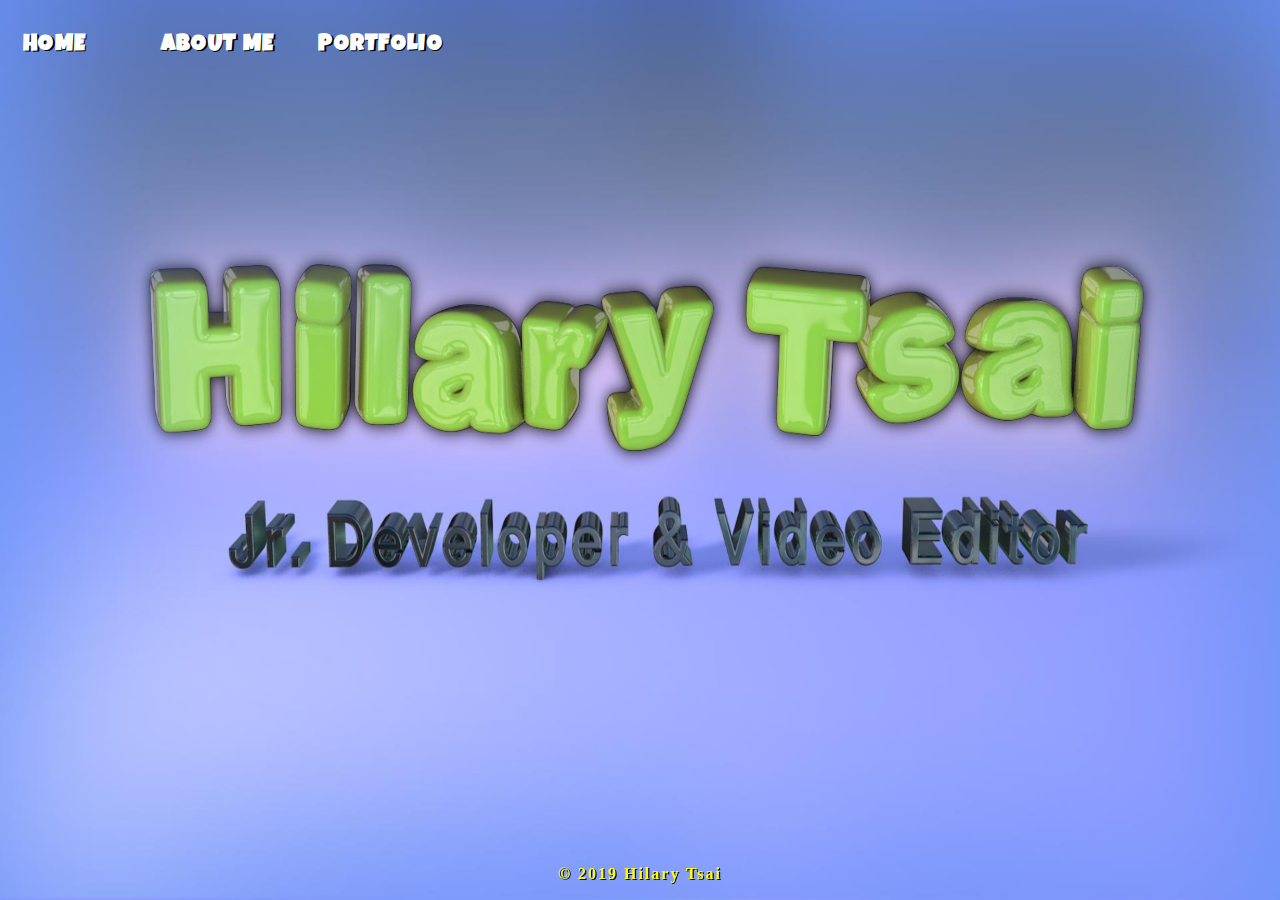
<file: index.html>
<!DOCTYPE html>
<html>
<head>
	<link rel="shortcut icon" href="./newimages/mehover.jpg">
	<title>Hilary Tsai</title>
	<link rel="stylesheet" type="text/css" href="style.css">
	<meta name="viewport" content="width=device-width, initial-scale=1">

	<link href="https://fonts.googleapis.com/css?family=Luckiest+Guy" rel="stylesheet">
</head>
<body id="indexbody">
	
	<nav>
		<a href="index.html">HOME</a>
		<a href="about.html">ABOUT ME</a>
		<a href="recentwork.html">PORTFOLIO</a>
		
	</nav>

 <footer class="indexfooter">
        <p>© 2019 Hilary Tsai</p>
    </footer>
   
</body>
</html>
</file>
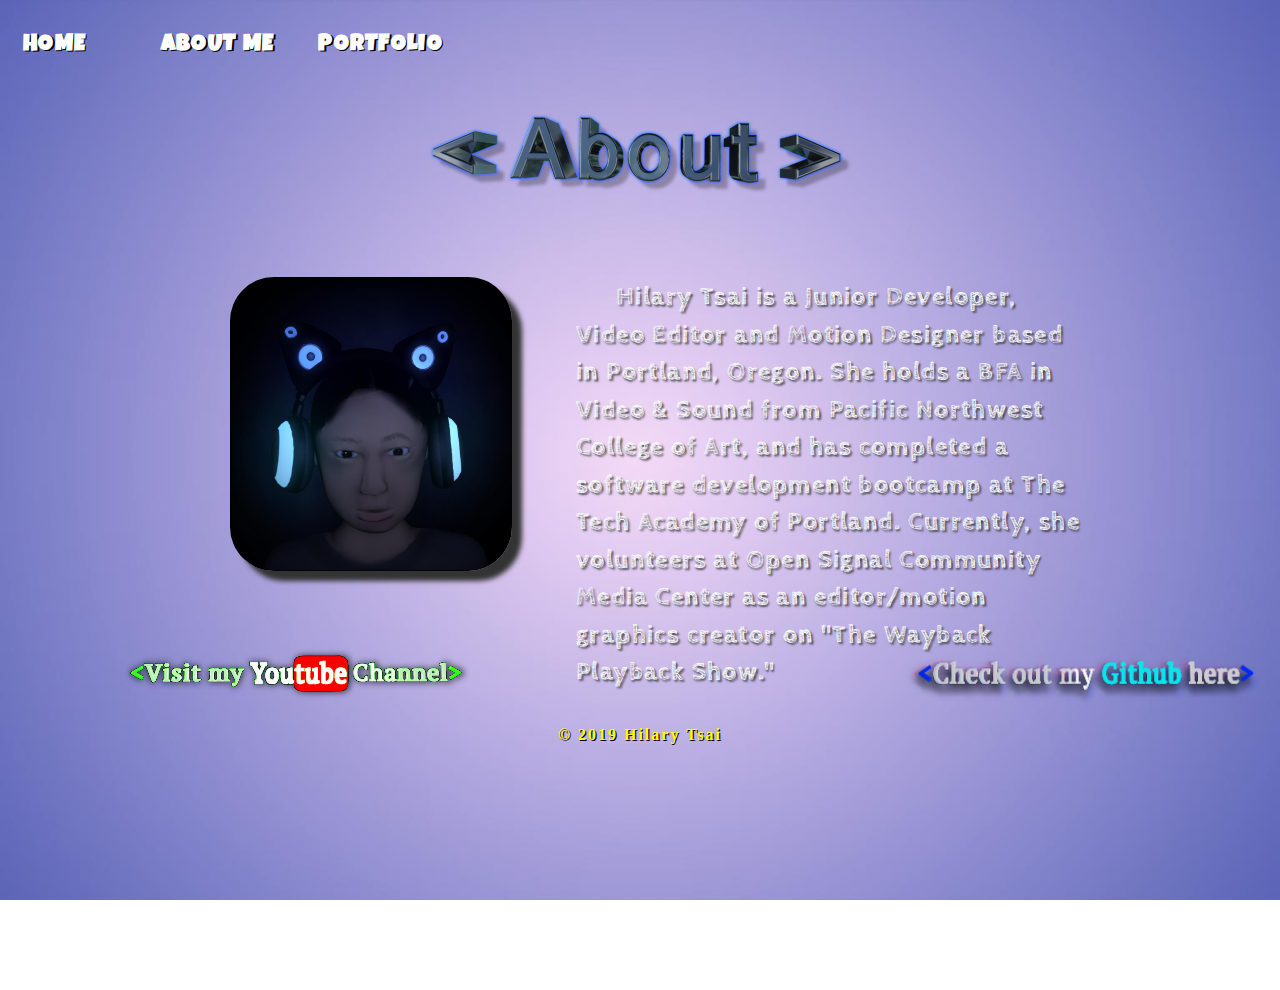
<file: about.html>
<!DOCTYPE html>
<html>
<head>
	<title>About Hilary</title>

	<link rel="shortcut icon" href="./newimages/mehover.jpg">
	<link rel="stylesheet" type="text/css" href="style.css">
	<meta name="viewport" content="width=device-width, initial-scale=1">

	<link href="https://fonts.googleapis.com/css?family=Luckiest+Guy" rel="stylesheet">

	<link href="https://fonts.googleapis.com/css?family=Cabin+Sketch|Fredoka+One" rel="stylesheet">
	
</head>
<body id="aboutbody">
	<nav>
		<a href="index.html" >HOME</a>
		<a href="about.html" >ABOUT ME</a>
		<a href="recentwork.html" >PORTFOLIO</a>
		
		
	</nav>

<div>
	<img src="./newimages/aboutheading.png" alt="aboutimage" class="aboutheading">
</div>

	<img class="me" src="./newimages/mepic.jpg">

<div>
	<p class="aboutme">
		Hilary Tsai is a Junior Developer, Video Editor and Motion Designer based in Portland, Oregon.  She holds a BFA in Video & Sound from Pacific Northwest College of Art, and has completed a software development bootcamp at The Tech Academy of Portland.  Currently, she volunteers at Open Signal Community Media Center as an editor/motion graphics creator on "The Wayback Playback Show."
	</p>
	

	<a href="https://www.youtube.com/channel/UC99yppPMILV-axnVR5qO30A/videos" class="yt" target="_blank"><img src="./newimages/ytlink4.png" class="ytlink"></a>



	<a href="https://github.com/hilarytsai?utf8=%E2%9C%93&tab=repositories&q=&type=public&language=" target="_blank"><img src="./newimages/gitlink4.png" class="gitlink"></a>


	
 <footer>
        <p>© 2019 Hilary Tsai</p>
    </footer>
</body>
</html>
</file>
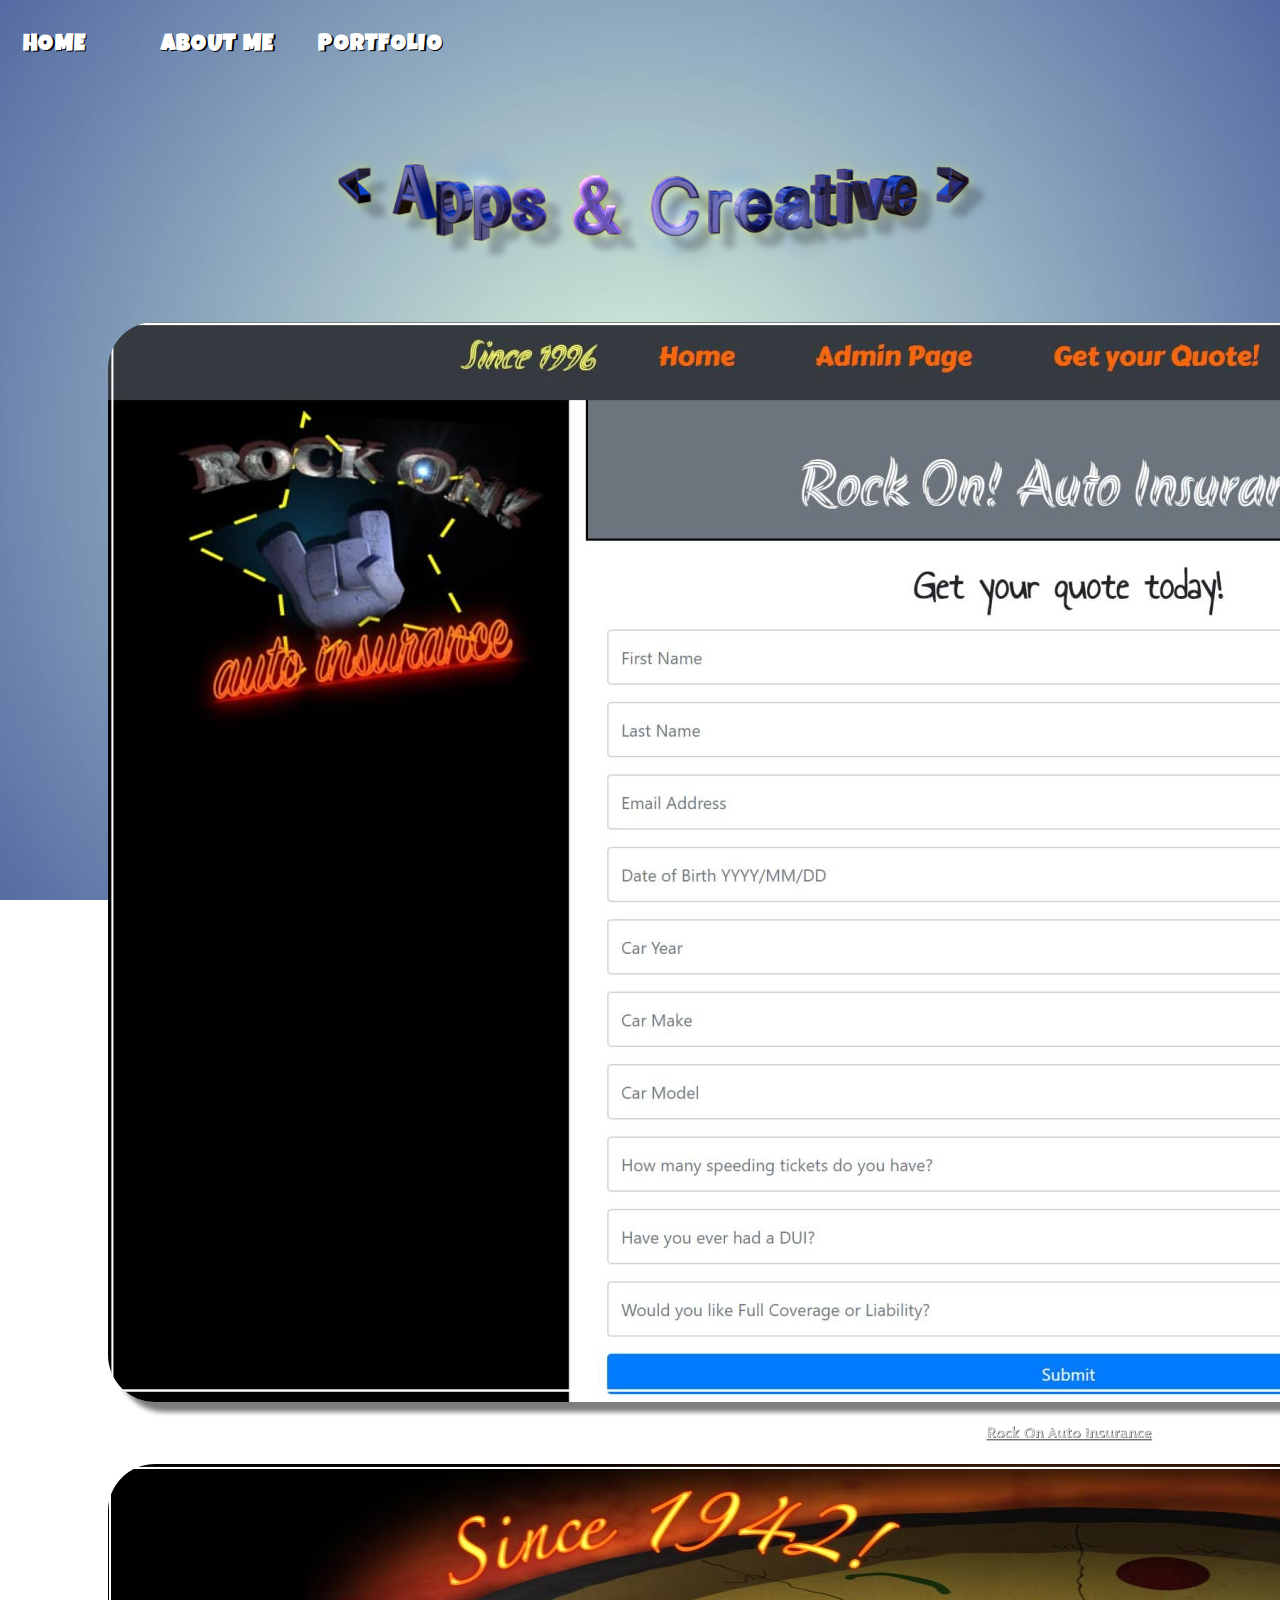
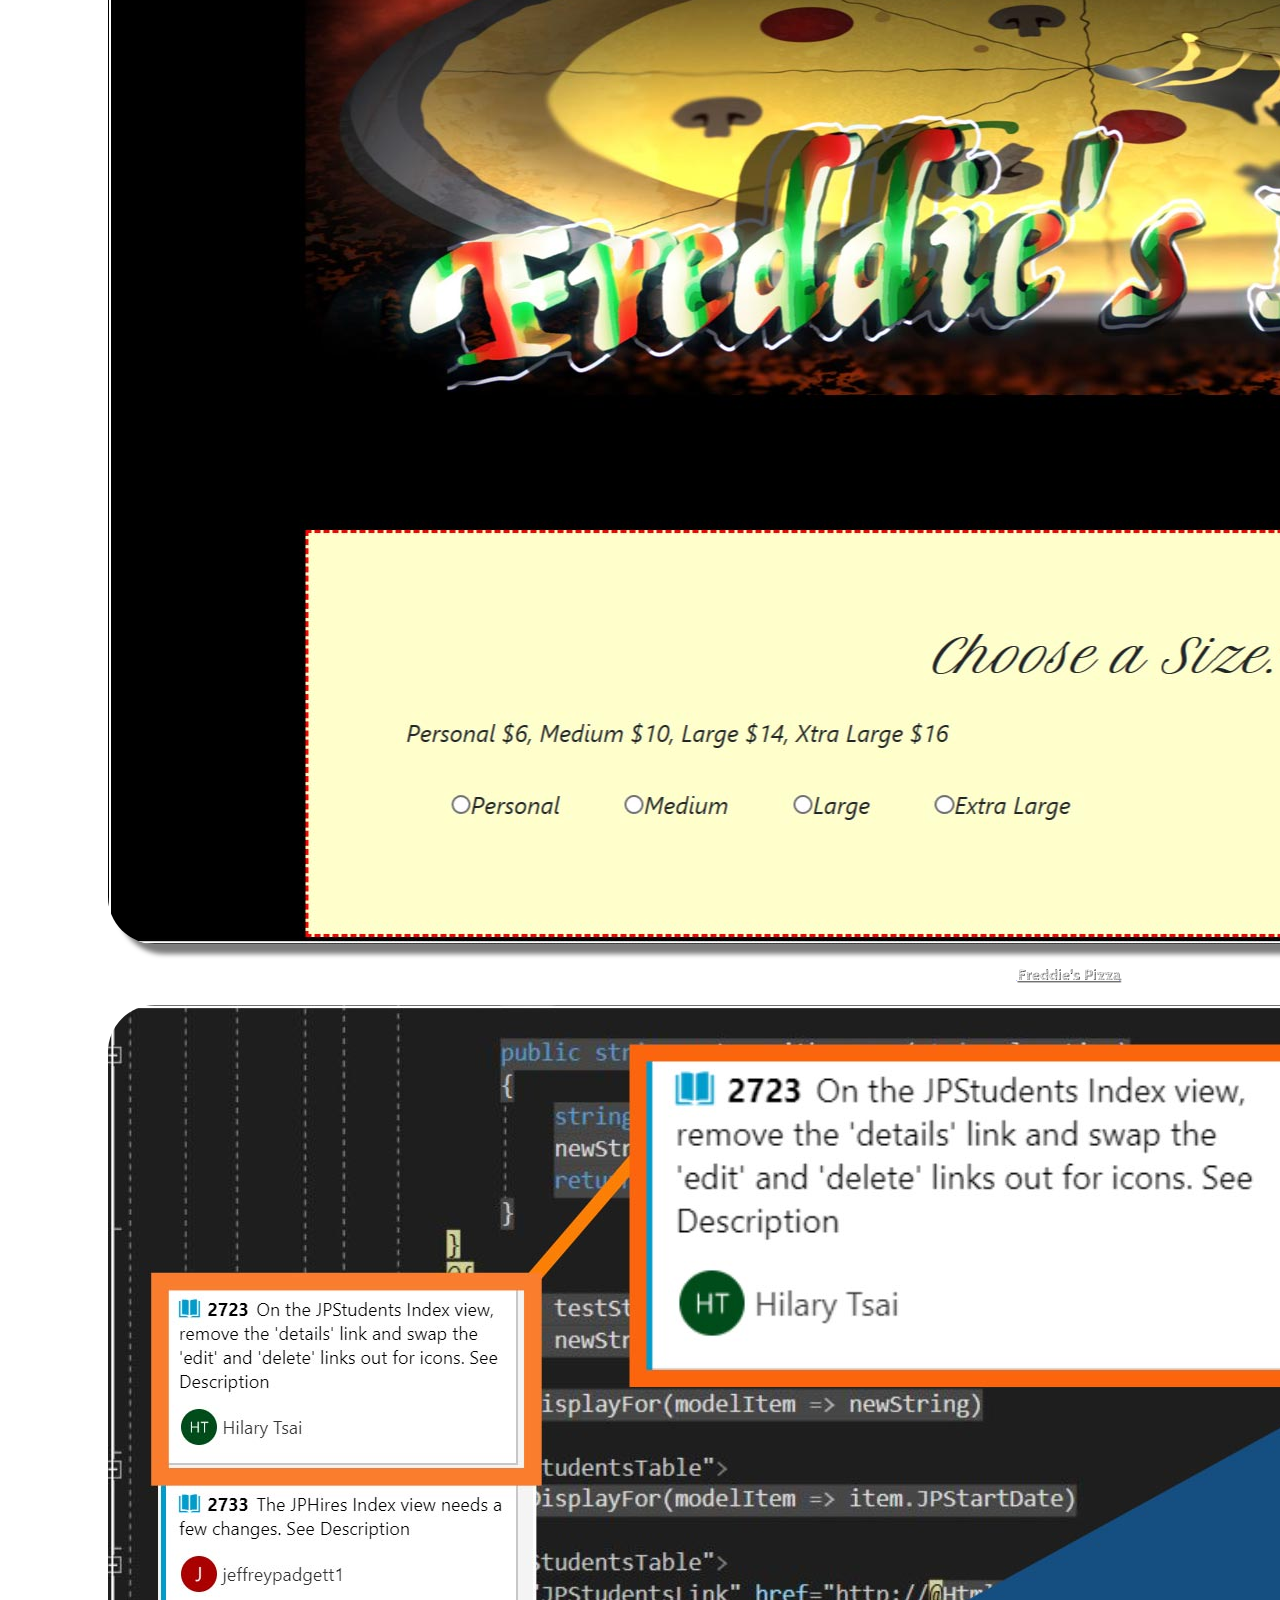
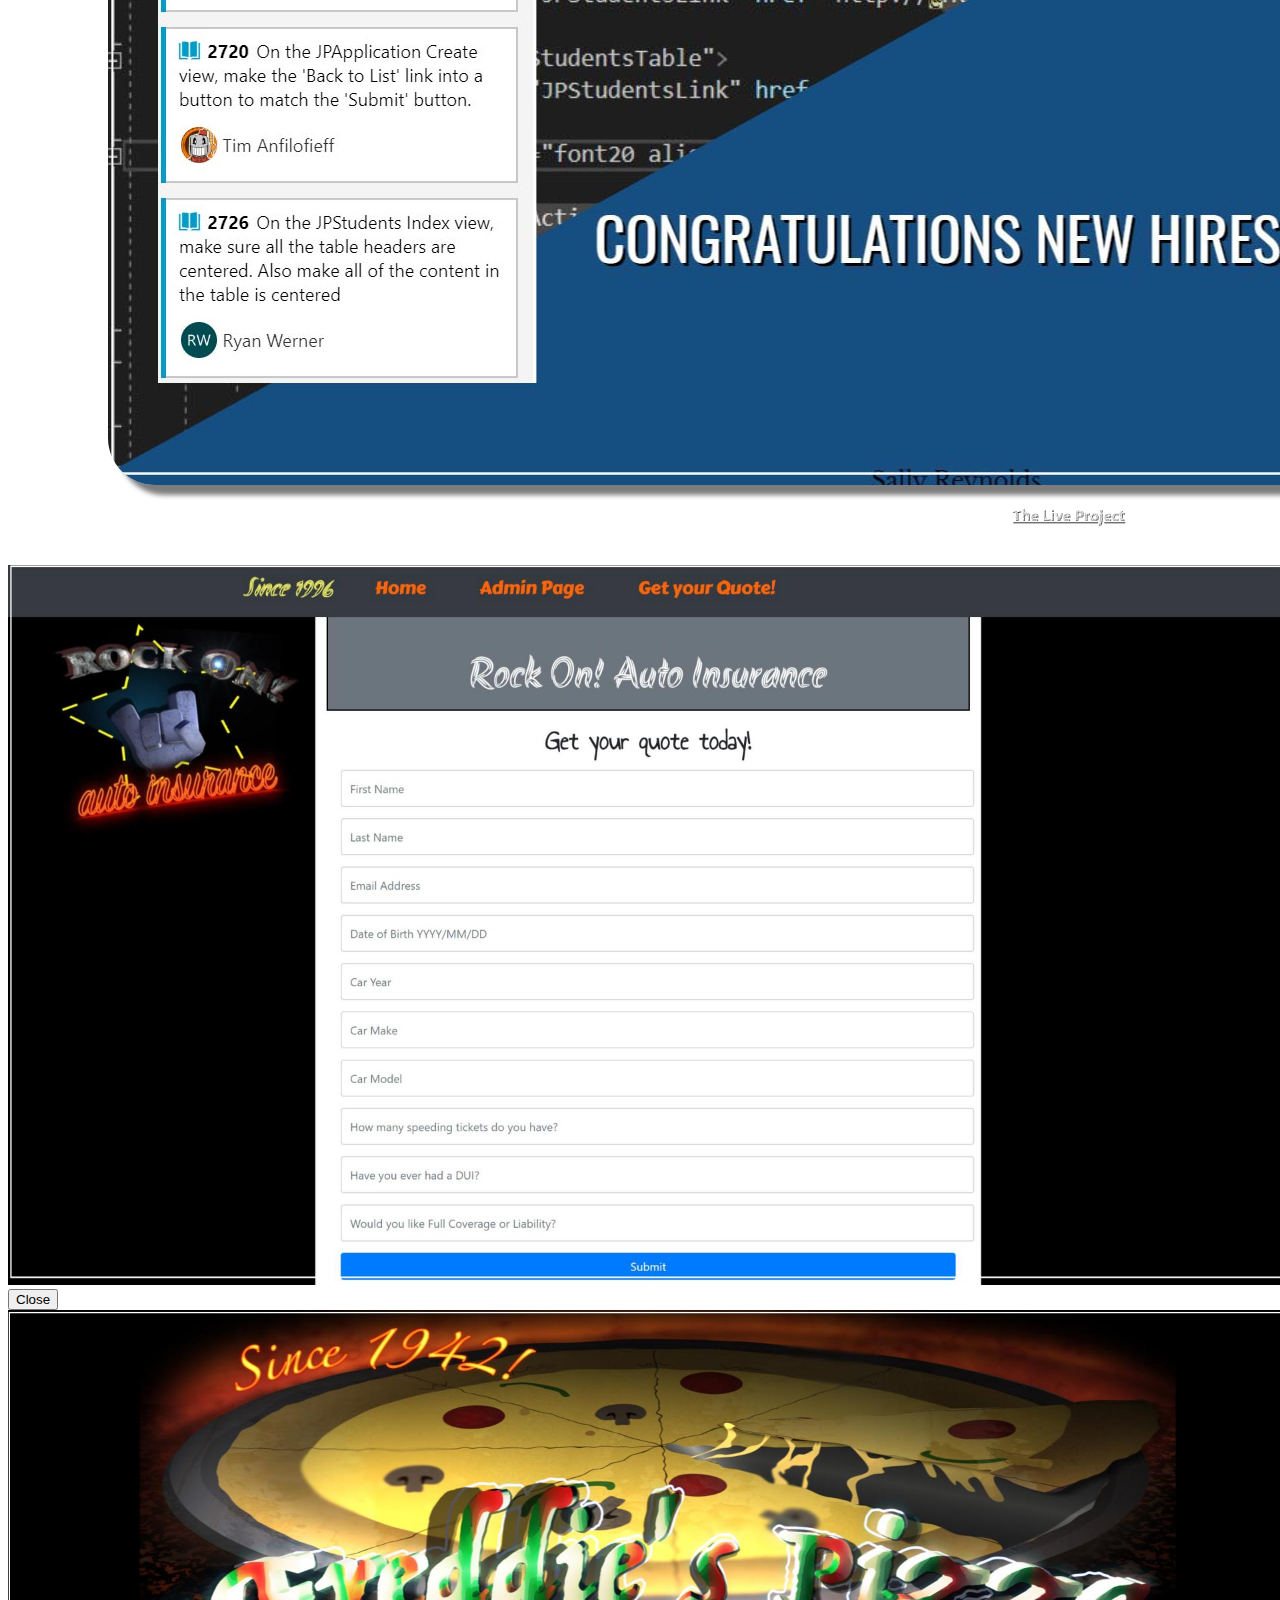
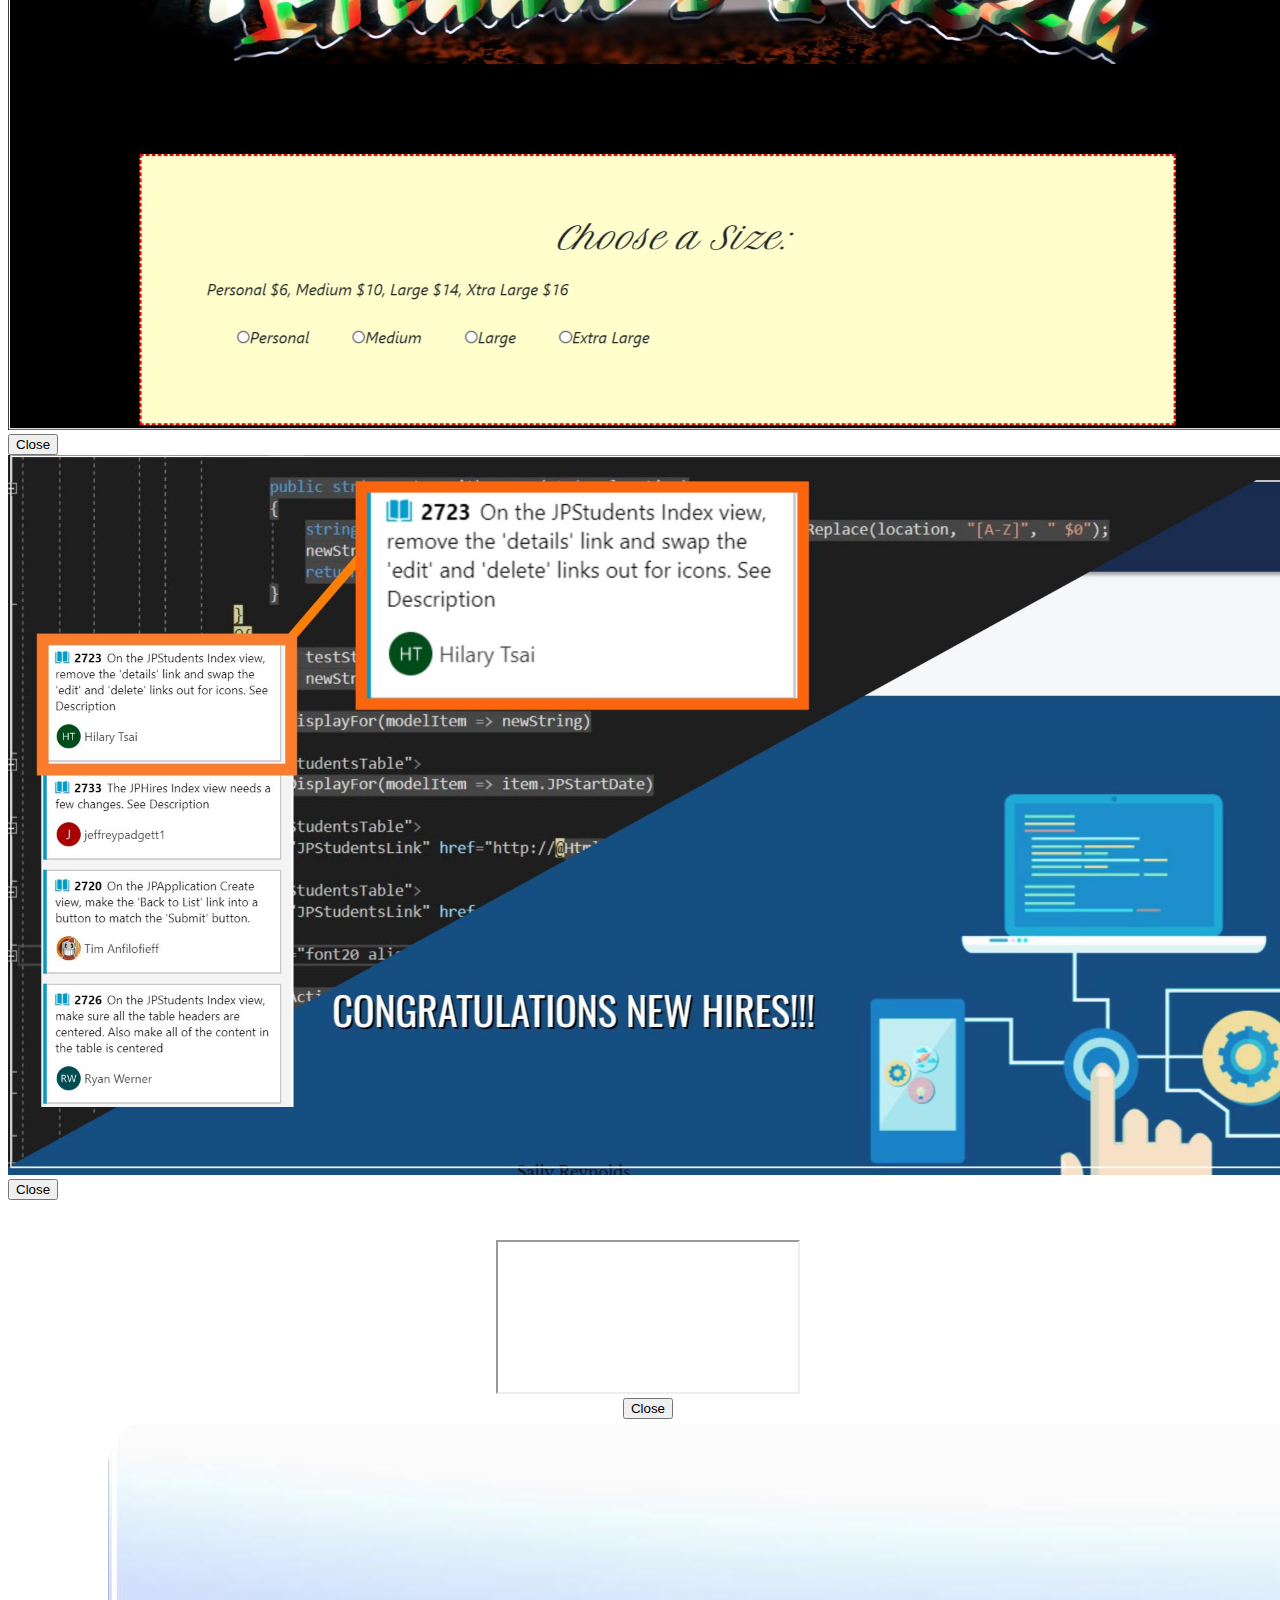
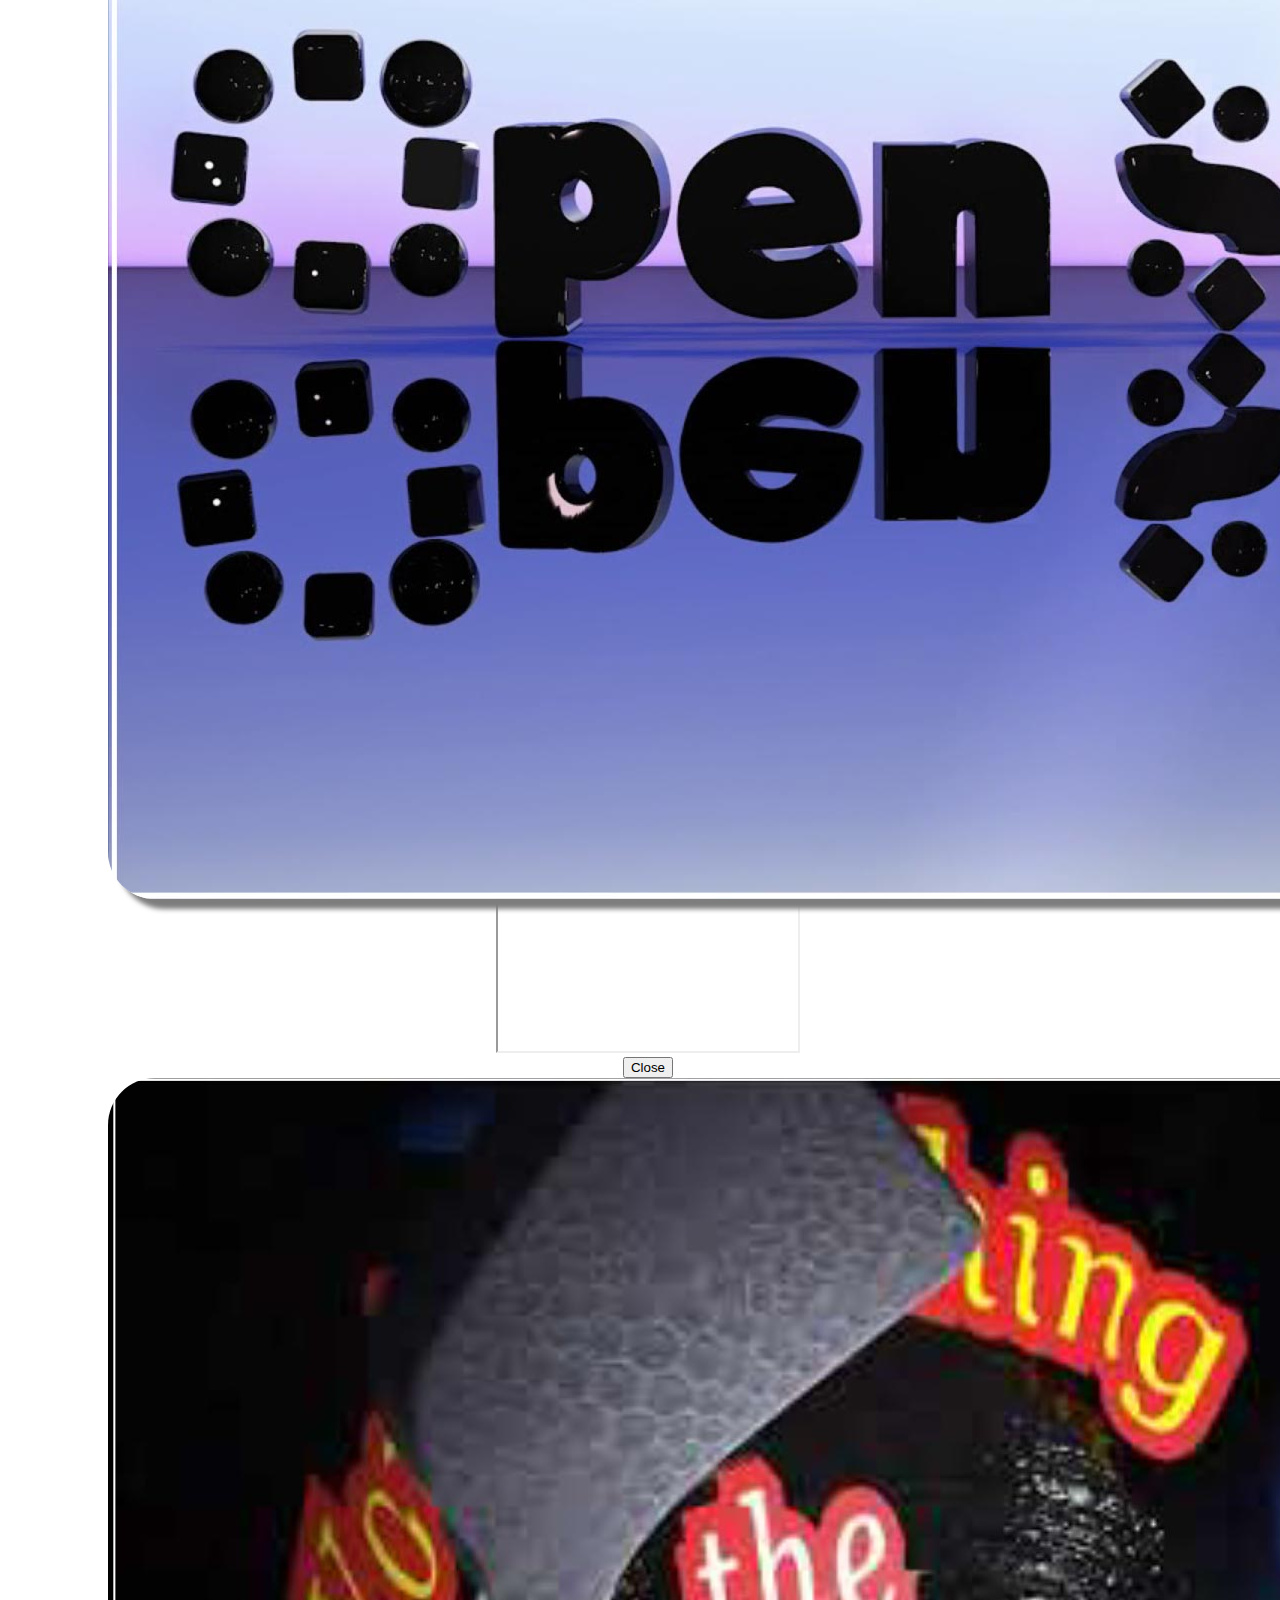
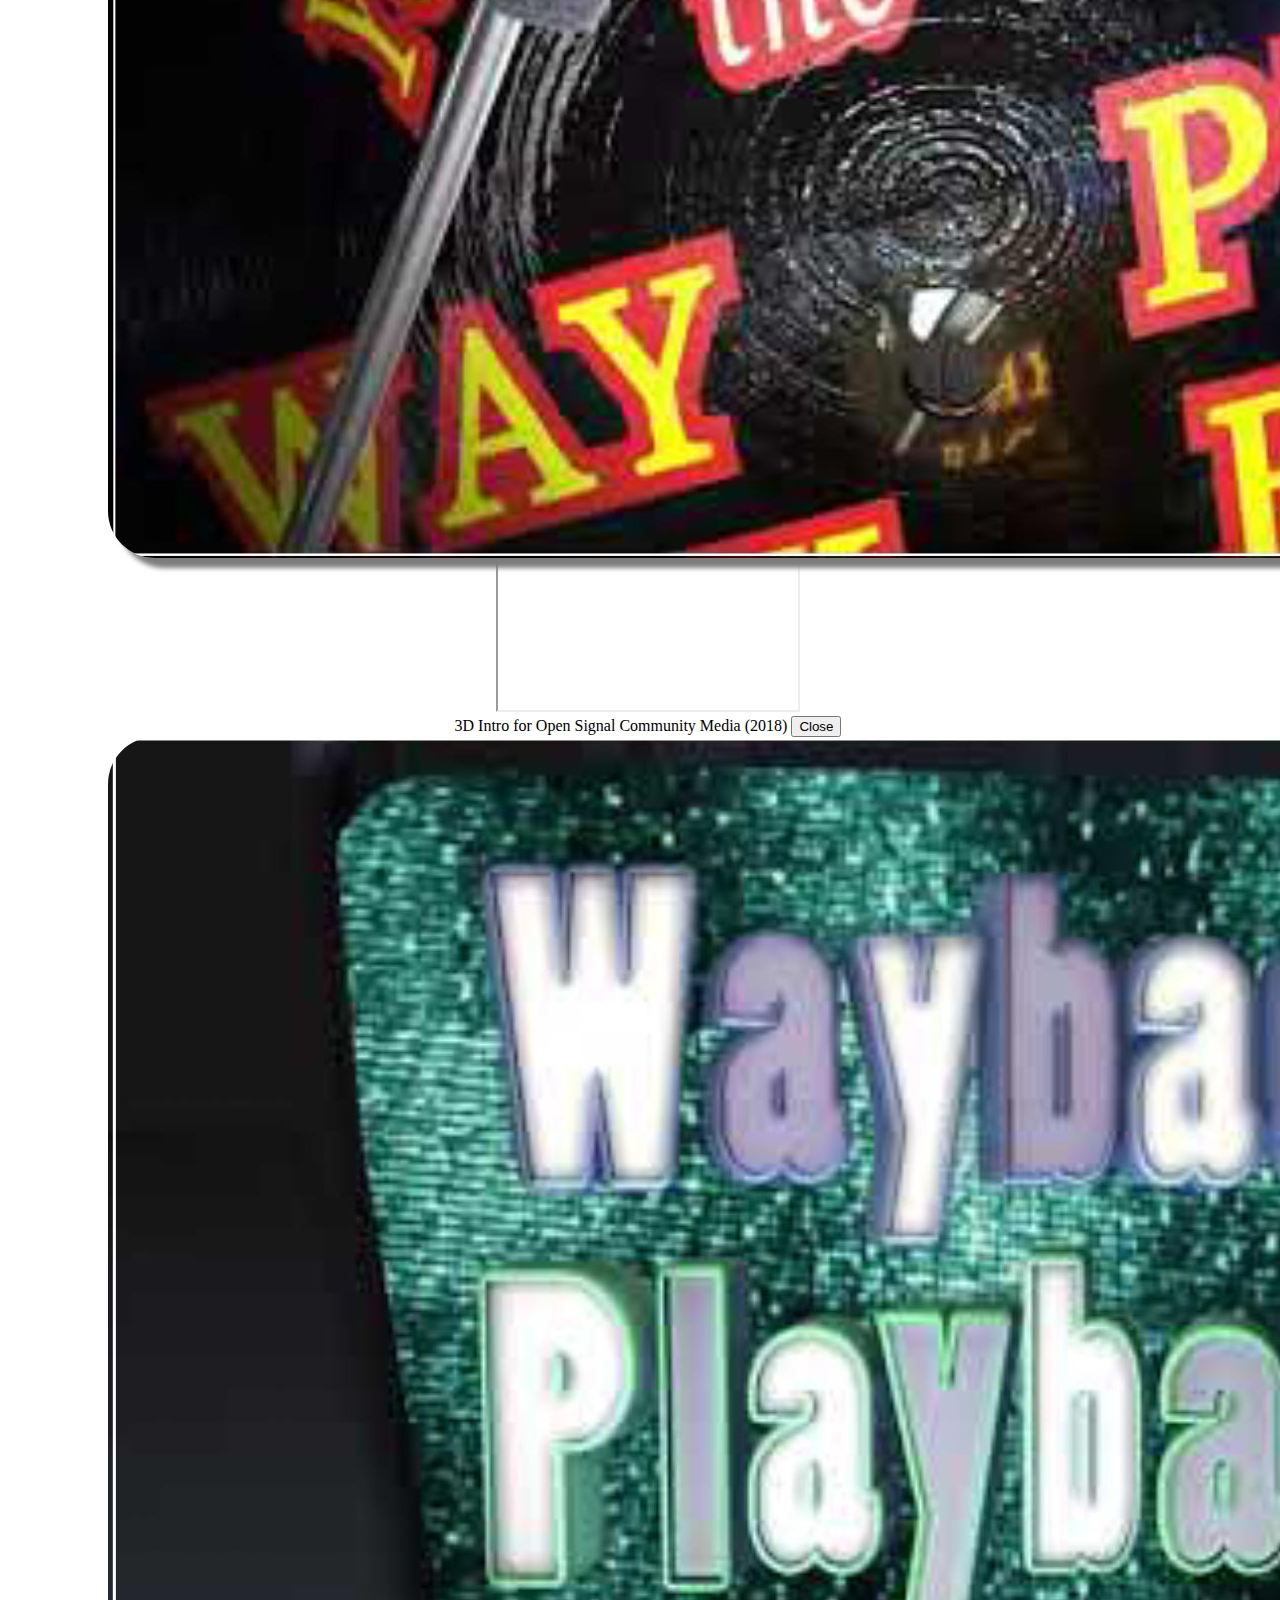
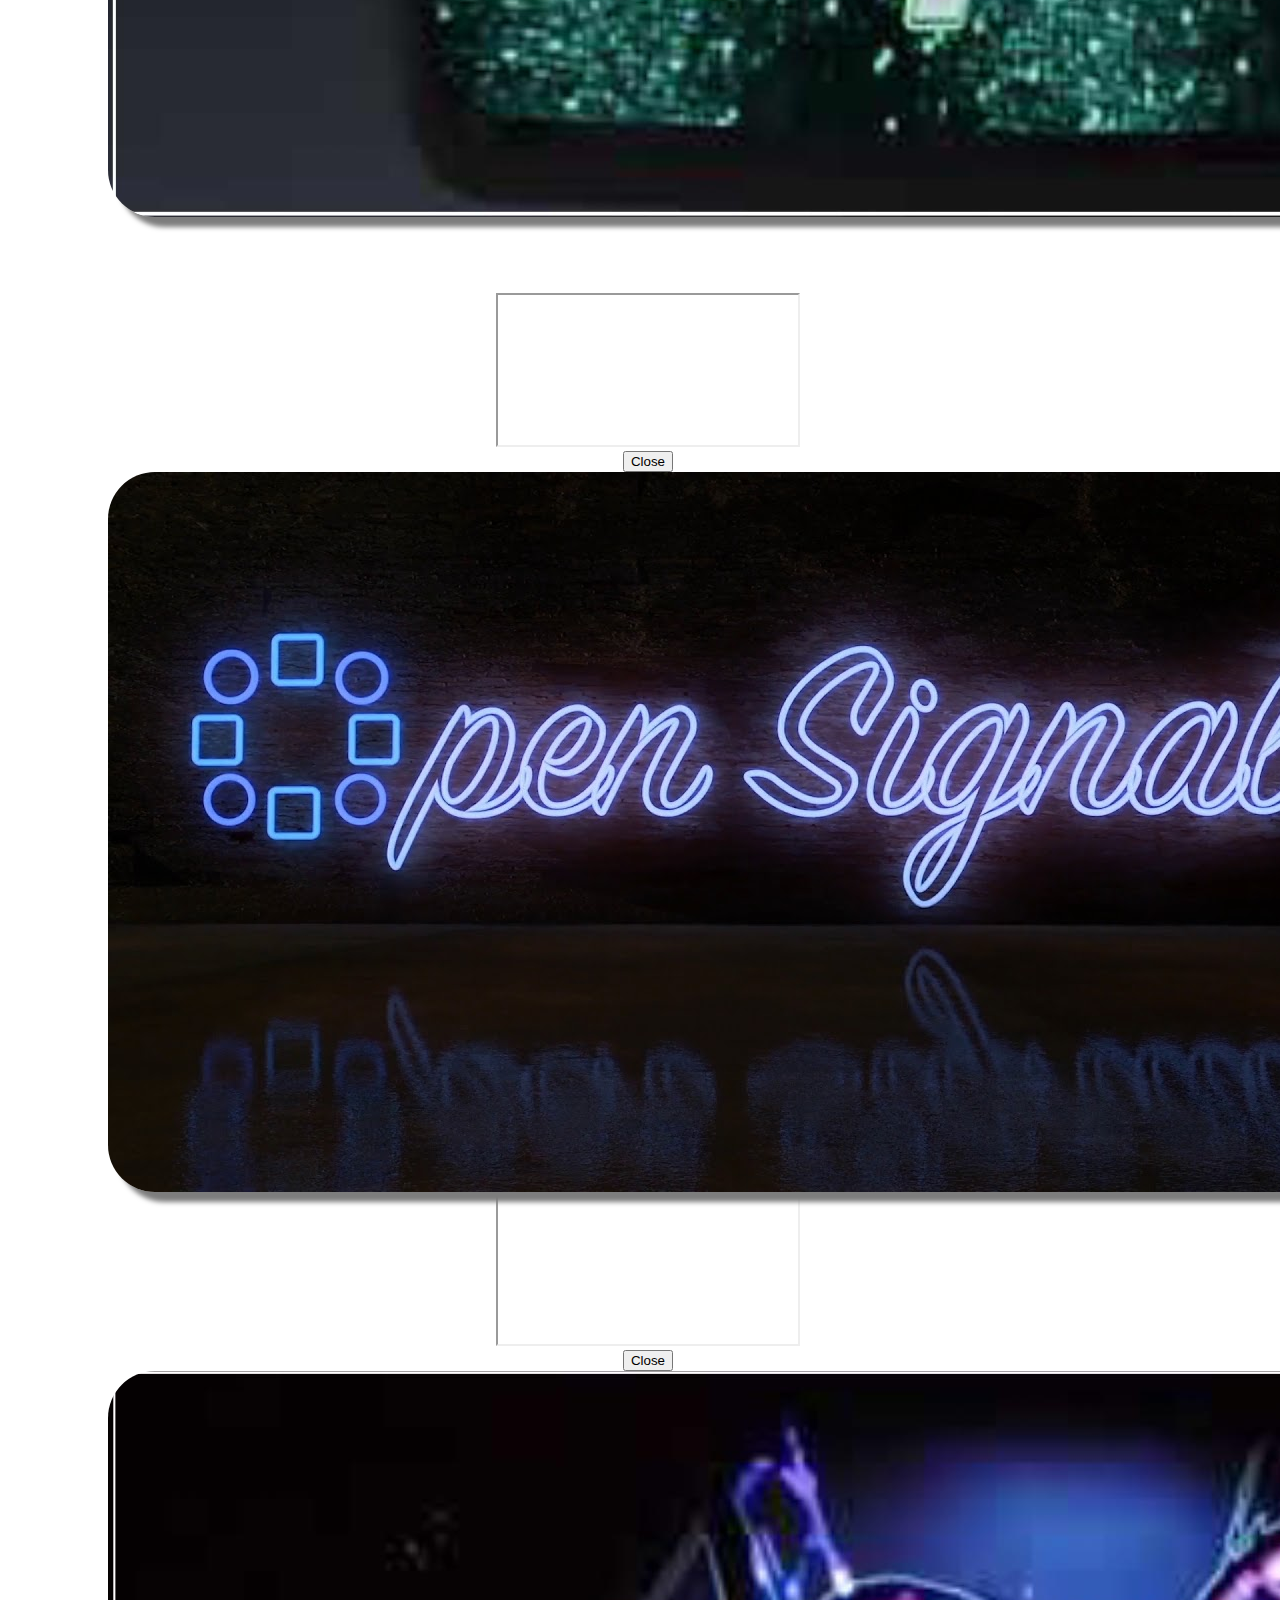
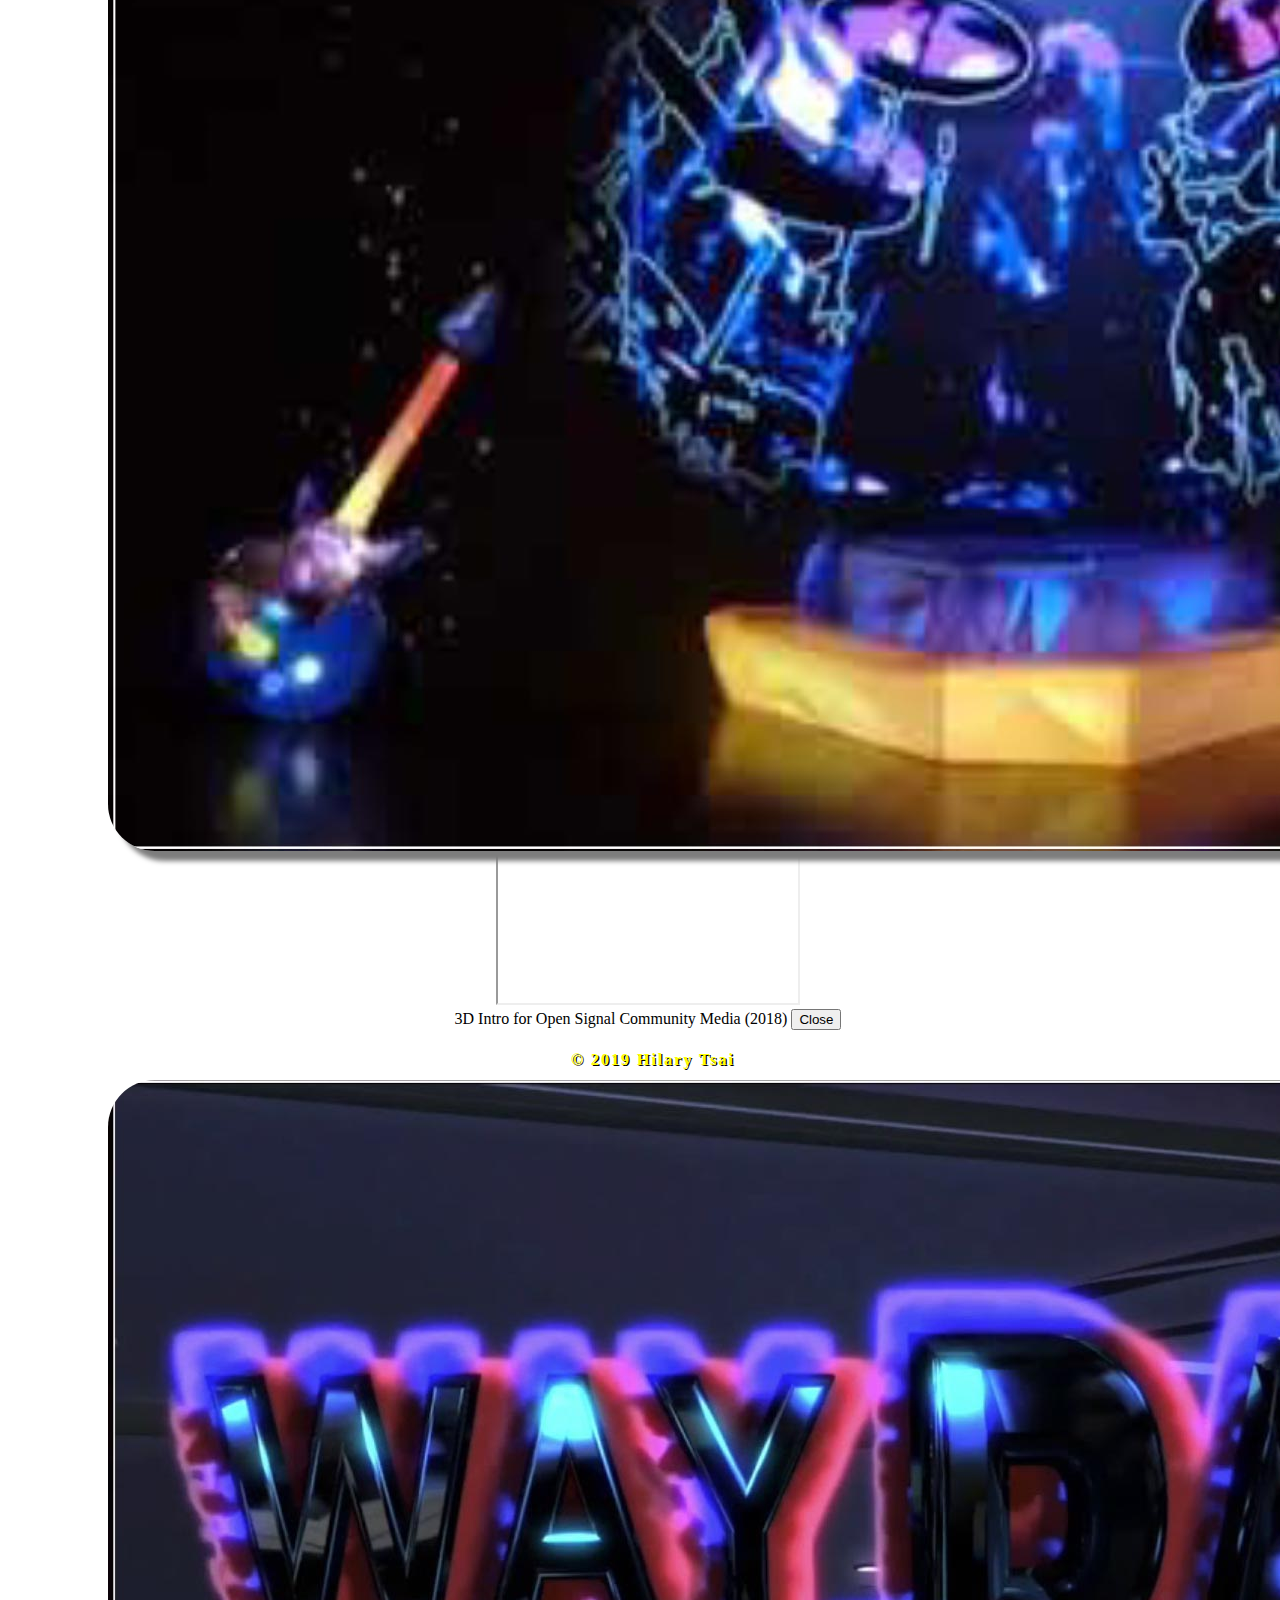
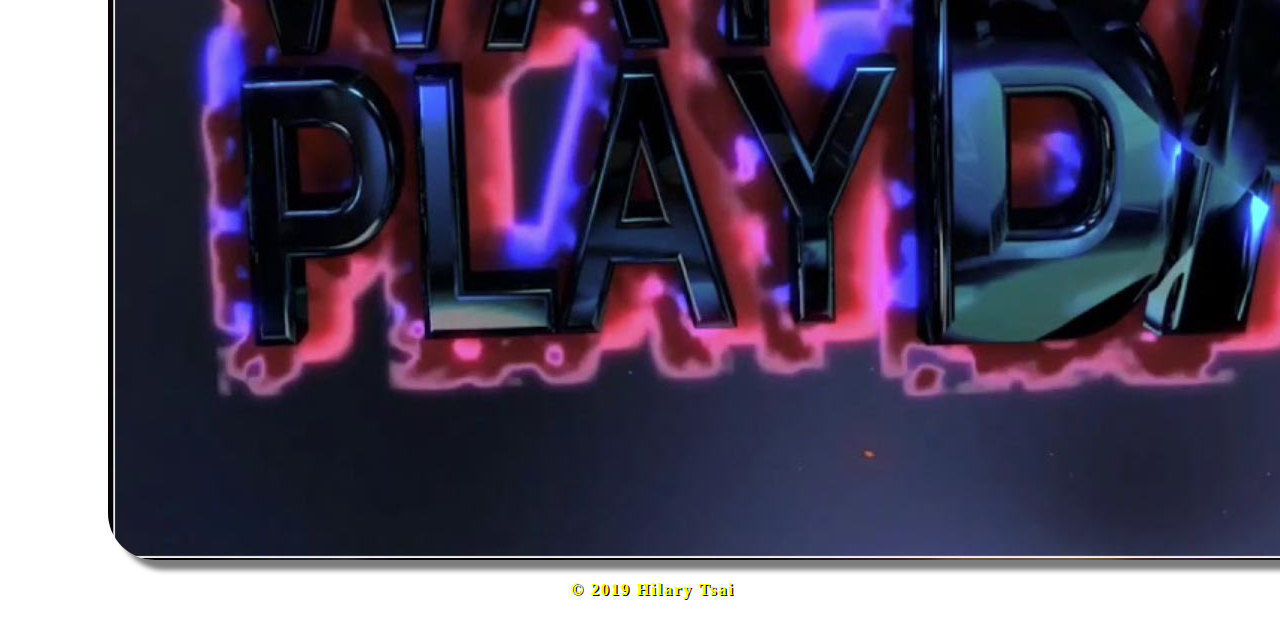
<file: recentwork.html>
<!doctype html>
<html lang="en">
  <head>

    <link rel="shortcut icon" href="./newimages/mehover.jpg">
    <!-- Required meta tags -->
    <meta charset="utf-8">
    <meta name="viewport" content="width=device-width, initial-scale=1, shrink-to-fit=no">

    <!-- Bootstrap CSS -->
    <link rel="stylesheet" href="https://stackpath.bootstrapcdn.com/bootstrap/4.1.3/css/bootstrap.min.css" integrity="sha384-MCw98/SFnGE8fJT3GXwEOngsV7Zt27NXFoaoApmYm81iuXoPkFOJwJ8ERdknLPMO" crossorigin="anonymous">

    <link href="https://fonts.googleapis.com/css?family=Cabin+Sketch|Fredoka+One" rel="stylesheet">

     
      <link rel="stylesheet" href="./css/hover.css">
       <link rel="stylesheet" href="./css/hover-min.css">
       
       


     <link href="https://fonts.googleapis.com/css?family=Luckiest+Guy" rel="stylesheet">
     <link rel="stylesheet" href="portfoliostyle.css">

    <title>Portfolio</title>
  </head>
  
  <body id="appsandcreativebody">

 

  <nav class="portfolionav">
    <a href="index.html" class="portnavlink" >HOME</a>
    <a href="about.html" class="portnavlink">ABOUT ME</a>
    <a href="#" class="portnavlink">PORTFOLIO</a>

  </nav>
<br><br><br>

<div>
  <img src="./newimages/appsandcreativeheadingwrap1.png" alt="aboutimage" class="appsandcreativeheading">
</div>



<div class="mymodal"
    <div class="container mt-4">
  <div class="row">
    <div class="col-md-4  project1 hvr-wobble-vertical">
      <a href="#" data-target="#modalIMG" data-toggle="modal" class="color-gray-darker c6 td-hover-none">
        <div class="ba-0 ds-1">
          <img alt="Card image cap" class="card-img-top" src="./images/insurance3.jpg" />
          <div class="card-body">
            <h4 class="card-title color-gray-darker appblurb apptitle"><strong>Rock On Auto Insurance</strong></h4>
        
          </div>
        </div>  
      </a>
    </div>

 

    <div class="col-md-4 project2 hvr-wobble-vertical">
      <a href="#" data-target="#modalIMG2" data-toggle="modal" class="color-gray-darker c6 td-hover-none">
        <div class="ba-0 ds-1">
          <img alt="Card image cap" class="card-img-top" src="./images/freddiepizza.jpg" />
          <div class="card-body">
            <h4 class="card-title color-gray-darker appblurb apptitle"><strong>Freddie's Pizza</strong></h4>
            
          </div>
        </div>  
      </a>
    </div>
    <div class="col-md-4 hvr-wobble-vertical">
      <a data-target="#modalIMG3" data-toggle="modal" href="#" class="color-gray-darker td-hover-none">
        <div class="ba-0 tp-s">
          <img alt="Card image cap" class="card-img-top" src="./images/liveproject.jpg">
          <div class="card-body">
            <h4 class="card-title color-gray-darker appblurb apptitle"><strong>The Live Project
        </strong></h4>
        
          </div>
        </div>  
      </a>
    </div>    
  </div>

  
</div>
  
</div>

<br>

<div aria-hidden="true" aria-labelledby="myModalLabel" class="modal fade" id="modalIMG" role="dialog" tabindex="-1">
  <div class="modal-dialog modal-lg" role="document">
    <div class="modal-content">
      <div class="modal-body mb-0 p-0">
        <img src="./images/insurance3.jpg" alt=" "style="width:100%">
      </div>
      <div class="modal-footer">
        <div><a href="./images/insurance3.jpg"</a></div>
        <button class="btn btn-outline-primary btn-rounded btn-md ml-4 text-center" data-dismiss="modal" type="button">Close</button>
      </div>
    </div>
  </div>
</div>

<div aria-hidden="true" aria-labelledby="myModalLabel" class="modal fade" id="modalIMG2" role="dialog" tabindex="-1">
  <div class="modal-dialog modal-lg" role="document">
    <div class="modal-content">
      <div class="modal-body mb-0 p-0">
        <img src="./images/freddiepizza.jpg" alt="" style="width:100%">
      </div>
      <div class="modal-footer">
        <div><a href="./images/freddiepizza.jpg"</a></div>
        <button class="btn btn-outline-primary btn-rounded btn-md ml-4 text-center" data-dismiss="modal" type="button">Close</button>
      </div>
    </div>
  </div>
</div>

<div aria-hidden="true" aria-labelledby="myModalLabel" class="modal fade" id="modalIMG3" role="dialog" tabindex="-1">
  <div class="modal-dialog modal-lg" role="document">
    <div class="modal-content">
      <div class="modal-body mb-0 p-0">
        <img src="./images/liveproject.jpg" alt="" style="width:100%">
      </div>
      <div class="modal-footer">
        <div><a href="./images/liveproject.jpg"</a></div>
        <button class="btn btn-outline-primary btn-rounded btn-md ml-4 text-center" data-dismiss="modal" type="button">Close</button>
      </div>
    </div>
  </div>
</div>

<!--MOGRAPH-->

<!-- Grid row -->
<div class="row">

  <!-- Grid column -->
  <div class="col-lg-4 col-md-12 mb-4">

    <!--Modal: Name-->
    <div class="modal fade" id="modal1" tabindex="-1" role="dialog" aria-labelledby="myModalLabel" aria-hidden="true">
      <div class="modal-dialog modal-lg" role="document">

        <!--Content-->
        <div class="modal-content">

          <!--Body-->
          <div class="modal-body mb-0 p-0">

            <div class="embed-responsive embed-responsive-16by9 z-depth-1-half">
              <iframe class="embed-responsive-item" src="https://www.youtube.com/embed/X8JwkRm0en8"
                allowfullscreen></iframe>
            </div>

          </div>

          <!--Footer-->
          <div class="modal-footer justify-content-center">
            <span class="mr-4"></span>
            <a type="button" class="btn-floating btn-sm btn-fb"><i class="fab fa-facebook-f"></i></a>
            <!--Twitter-->
            <a type="button" class="btn-floating btn-sm btn-tw"><i class="fab fa-twitter"></i></a>
            <!--Google +-->
            <a type="button" class="btn-floating btn-sm btn-gplus"><i class="fab fa-google-plus-g"></i></a>
            <!--Linkedin-->
            <a type="button" class="btn-floating btn-sm btn-ins"><i class="fab fa-linkedin-in"></i></a>

            <button type="button" class="btn btn-outline-primary btn-rounded btn-md ml-4" data-dismiss="modal">Close</button>

          </div>

        </div>
        <!--/.Content-->

      </div>
    </div>
    <!--Modal: Name-->

    <a><img class="img-fluid z-depth-1 hvr-wobble-vertical " src="./images/opensignal3.jpg" alt="video"
        data-toggle="modal" data-target="#modal1"></a>

  </div>
  <!-- Grid column -->

  <!-- Grid column -->
  <div class="col-lg-4 col-md-6 mb-4">

    <!--Modal: Name-->
    <div class="modal fade" id="modal6" tabindex="-1" role="dialog" aria-labelledby="myModalLabel" aria-hidden="true">
      <div class="modal-dialog modal-lg" role="document">

        <!--Content-->
        <div class="modal-content">

          <!--Body-->
          <div class="modal-body mb-0 p-0">

            <div class="embed-responsive embed-responsive-16by9 z-depth-1-half">
              <iframe class="embed-responsive-item" src="https://www.youtube.com/embed/Zau-eCg5P-g"
                allowfullscreen></iframe>
            </div>

          </div>

          <!--Footer-->
          <div class="modal-footer justify-content-center">
            <span class="mr-4"></span>
            <a type="button" class="btn-floating btn-sm btn-fb"><i class="fab fa-facebook-f"></i></a>
            <!--Twitter-->
            <a type="button" class="btn-floating btn-sm btn-tw"><i class="fab fa-twitter"></i></a>
            <!--Google +-->
            <a type="button" class="btn-floating btn-sm btn-gplus"><i class="fab fa-google-plus-g"></i></a>
            <!--Linkedin-->
            <a type="button" class="btn-floating btn-sm btn-ins"><i class="fab fa-linkedin-in"></i></a>

            <button type="button" class="btn btn-outline-primary btn-rounded btn-md ml-4" data-dismiss="modal">Close</button>

          </div>

        </div>
        <!--/.Content-->

      </div>
    </div>
    <!--Modal: Name-->

    <a><img class="img-fluid z-depth-1 record hvr-wobble-vertical" src="./images/waybackrecord.jpg" alt="video"
        data-toggle="modal" data-target="#modal6"></a>

  </div>
  <!-- Grid column -->

  <!-- Grid column -->
  <div class="col-lg-4 col-md-6 mb-4">

    <!--Modal: Name-->
    <div class="modal fade" id="modal4" tabindex="-1" role="dialog" aria-labelledby="myModalLabel" aria-hidden="true">
      <div class="modal-dialog modal-lg" role="document">

        <!--Content-->
        <div class="modal-content">

          <!--Body-->
          <div class="modal-body mb-0 p-0">

            <div class="embed-responsive embed-responsive-16by9 z-depth-1-half">
              <iframe class="embed-responsive-item" src="https://www.youtube.com/embed/TQV64b4fK5c"
                allowfullscreen></iframe>
            </div>

          </div>

          <!--Footer-->
          <div class="modal-footer justify-content-center">
            <span class="mr-4">3D Intro for Open Signal Community Media (2018)</span>
            <a type="button" class="btn-floating btn-sm btn-fb"><i class="fab fa-facebook-f"></i></a>
            <!--Twitter-->
            <a type="button" class="btn-floating btn-sm btn-tw"><i class="fab fa-twitter"></i></a>
            <!--Google +-->
            <a type="button" class="btn-floating btn-sm btn-gplus"><i class="fab fa-google-plus-g"></i></a>
            <!--Linkedin-->
            <a type="button" class="btn-floating btn-sm btn-ins"><i class="fab fa-linkedin-in"></i></a>

            <button type="button" class="btn btn-outline-primary btn-rounded btn-md ml-4" data-dismiss="modal">Close</button>

          </div>

        </div>
        <!--/.Content-->

      </div>
    </div>
    <!--Modal: Name-->

    <a><img class="img-fluid z-depth-1 hvr-wobble-vertical" src="./images/waybackplayback.jpg" alt="video"
        data-toggle="modal" data-target="#modal4"></a>

  </div>
  <!-- Grid column -->
</div>

<!--END OF FIRST MODAL-->



<br><br>

<div class="row">

  <!-- Grid column -->
  <div class="col-lg-4 col-md-12 mb-4">

    <!--Modal: Name-->
    <div class="modal fade" id="modal7" tabindex="-1" role="dialog" aria-labelledby="myModalLabel" aria-hidden="true">
      <div class="modal-dialog modal-lg" role="document">

        <!--Content-->
        <div class="modal-content">

          <!--Body-->
          <div class="modal-body mb-0 p-0">

            <div class="embed-responsive embed-responsive-16by9 z-depth-1-half">
              <iframe class="embed-responsive-item" src="https://www.youtube.com/embed/2YAaqd_s4Jk"
                allowfullscreen></iframe>
            </div>

          </div>


          <!--Footer-->
          <div class="modal-footer justify-content-center">
            <span class="mr-4"></span>
            <a type="button" class="btn-floating btn-sm btn-fb"><i class="fab fa-facebook-f"></i></a>
            <!--Twitter-->
            <a type="button" class="btn-floating btn-sm btn-tw"><i class="fab fa-twitter"></i></a>
            <!--Google +-->
            <a type="button" class="btn-floating btn-sm btn-gplus"><i class="fab fa-google-plus-g"></i></a>
            <!--Linkedin-->
            <a type="button" class="btn-floating btn-sm btn-ins"><i class="fab fa-linkedin-in"></i></a>

            <button type="button" class="btn btn-outline-primary btn-rounded btn-md ml-4" data-dismiss="modal">Close</button>

          </div>

        </div>
        <!--/.Content-->

      </div>
    </div>
    <!--Modal: Name-->

    <a><img class="img-fluid z-depth-1 hvr-wobble-vertical" src="./newimages/opensignalsparks.jpg" alt="video"
        data-toggle="modal" data-target="#modal7"></a>

  </div>
  <!-- Grid column -->

  <!-- Grid column -->
  <div class="col-lg-4 col-md-6 mb-4">

    <!--Modal: Name-->
    <div class="modal fade" id="modal3" tabindex="-1" role="dialog" aria-labelledby="myModalLabel" aria-hidden="true">
      <div class="modal-dialog modal-lg" role="document">

        <!--Content-->
        <div class="modal-content">

          <!--Body-->
          <div class="modal-body mb-0 p-0">

            <div class="embed-responsive embed-responsive-16by9 z-depth-1-half">
              <iframe class="embed-responsive-item" src="https://www.youtube.com/embed/IoDqSFh5zzM"
                allowfullscreen></iframe>
            </div>

          </div>

          <!--Footer-->
          <div class="modal-footer justify-content-center">
            <span class="mr-4"></span>
            <a type="button" class="btn-floating btn-sm btn-fb"><i class="fab fa-facebook-f"></i></a>
            <!--Twitter-->
            <a type="button" class="btn-floating btn-sm btn-tw"><i class="fab fa-twitter"></i></a>
            <!--Google +-->
            <a type="button" class="btn-floating btn-sm btn-gplus"><i class="fab fa-google-plus-g"></i></a>
            <!--Linkedin-->
            <a type="button" class="btn-floating btn-sm btn-ins"><i class="fab fa-linkedin-in"></i></a>

            <button type="button" class="btn btn-outline-primary btn-rounded btn-md ml-4" data-dismiss="modal">Close</button>

          </div>

        </div>
        <!--/.Content-->

      </div>
    </div>
    <!--Modal: Name-->

    <a><img class="img-fluid z-depth-1 record hvr-wobble-vertical" src="./images/thesisthumb2.jpg" alt="video"
        data-toggle="modal" data-target="#modal3"></a>

  </div>
  <!-- Grid column -->



  <!-- Grid column -->
  <div class="col-lg-4 col-md-6 mb-4">

    <!--Modal: Name-->
    <div class="modal fade" id="modal8" tabindex="-1" role="dialog" aria-labelledby="myModalLabel" aria-hidden="true">
      <div class="modal-dialog modal-lg" role="document">

        <!--Content-->
        <div class="modal-content">

          <!--Body-->
          <div class="modal-body mb-0 p-0">

            <div class="embed-responsive embed-responsive-16by9 z-depth-1-half">
              <iframe class="embed-responsive-item" src="https://www.youtube.com/embed/jciL31VyG84"
                allowfullscreen></iframe>
            </div>

          </div>

          <!--Footer-->
          <div class="modal-footer justify-content-center">
            <span class="mr-4">3D Intro for Open Signal Community Media (2018)</span>
            <a type="button" class="btn-floating btn-sm btn-fb"><i class="fab fa-facebook-f"></i></a>
            <!--Twitter-->
            <a type="button" class="btn-floating btn-sm btn-tw"><i class="fab fa-twitter"></i></a>
            <!--Google +-->
            <a type="button" class="btn-floating btn-sm btn-gplus"><i class="fab fa-google-plus-g"></i></a>
            <!--Linkedin-->
            <a type="button" class="btn-floating btn-sm btn-ins"><i class="fab fa-linkedin-in"></i></a>

            <button type="button" class="btn btn-outline-primary btn-rounded btn-md ml-4" data-dismiss="modal">Close</button>

          </div>

        </div>
        <!--/.Content-->

         <footer>
        <p>© 2019 Hilary Tsai</p>
    </footer>

      </div>
    </div>



    <!--Modal: Name-->

    <a><img class="img-fluid z-depth-1 hvr-wobble-vertical" src="./images/waybackthumb2.jpg" alt="video"
        data-toggle="modal" data-target="#modal8"></a>

  </div>

    <footer>
        <p>© 2019 Hilary Tsai</p>
    </footer>
  <!-- Grid column -->

</div>


    <!-- Optional JavaScript -->
    <!-- jQuery first, then Popper.js, then Bootstrap JS -->
    <script src="https://code.jquery.com/jquery-3.3.1.slim.min.js" integrity="sha384-q8i/X+965DzO0rT7abK41JStQIAqVgRVzpbzo5smXKp4YfRvH+8abtTE1Pi6jizo" crossorigin="anonymous"></script>
    <script src="https://cdnjs.cloudflare.com/ajax/libs/popper.js/1.14.3/umd/popper.min.js" integrity="sha384-ZMP7rVo3mIykV+2+9J3UJ46jBk0WLaUAdn689aCwoqbBJiSnjAK/l8WvCWPIPm49" crossorigin="anonymous"></script>
    <script src="https://stackpath.bootstrapcdn.com/bootstrap/4.1.3/js/bootstrap.min.js" integrity="sha384-ChfqqxuZUCnJSK3+MXmPNIyE6ZbWh2IMqE241rYiqJxyMiZ6OW/JmZQ5stwEULTy" crossorigin="anonymous"></script>

    <script>
$( 'a a' ).remove();

document.documentElement.setAttribute("lang", "en");
document.documentElement.removeAttribute("class");

axe.run( function(err, results) {
  console.log( results.violations );
} );

</script>


  </body>
</html>
</file>
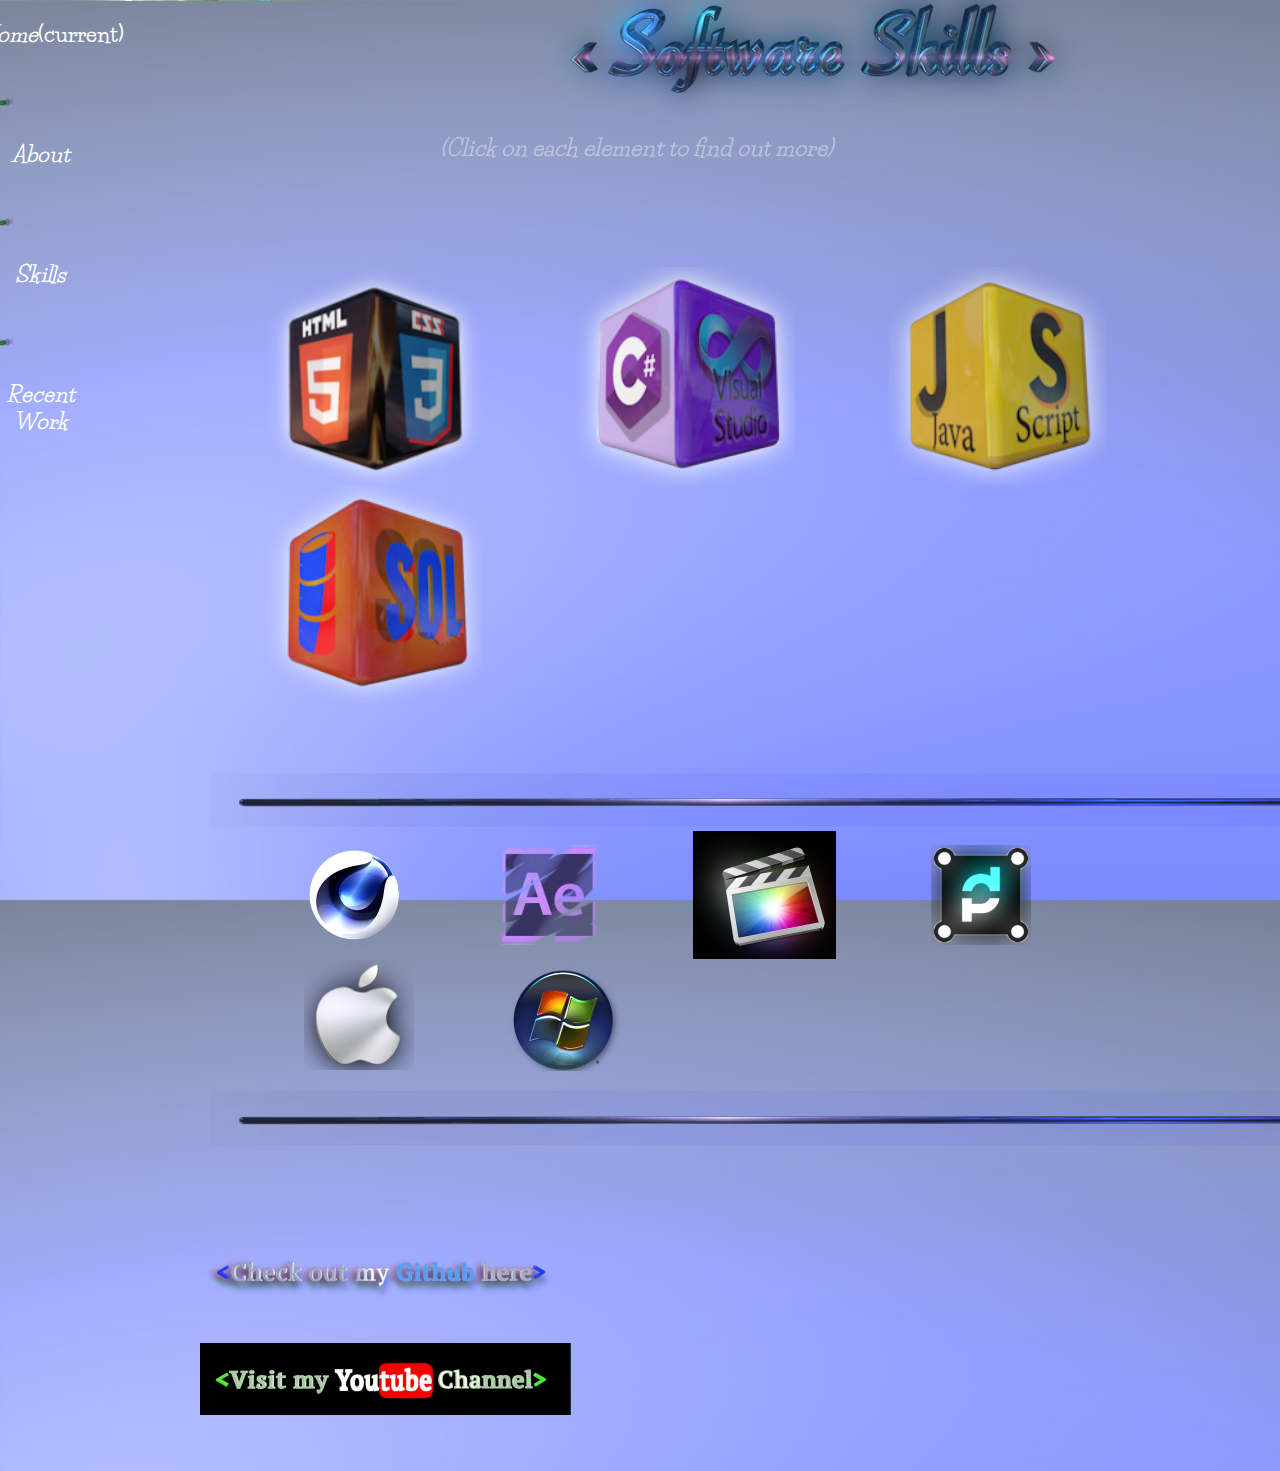
<file: skills.html>
<!doctype html>
<html lang="en">
  <head>
    <!-- Required meta tags -->
    <meta charset="utf-8">
    <meta name="viewport" content="width=device-width, initial-scale=1, shrink-to-fit=no">

    <!-- Bootstrap CSS -->
    <link rel="stylesheet" href="https://stackpath.bootstrapcdn.com/bootstrap/4.1.3/css/bootstrap.min.css" integrity="sha384-MCw98/SFnGE8fJT3GXwEOngsV7Zt27NXFoaoApmYm81iuXoPkFOJwJ8ERdknLPMO" crossorigin="anonymous">

       
        <link rel="stylesheet" href="./css/hover.css">
       <link rel="stylesheet" href="./css/hover-min.css">
        <link rel="stylesheet" href="skillsstyle.css">
        <link rel="stylesheet" href="./css/newsitecss.css">

        <link href="https://fonts.googleapis.com/css?family=Charm|ZCOOL+KuaiLe" rel="stylesheet">
        <link href="https://fonts.googleapis.com/css?family=Noto+Sans" rel="stylesheet">
        <link href="https://fonts.googleapis.com/css?family=Muli|Noto+Sans|Open+Sans+Condensed:300" rel="stylesheet">
        <link href='https://fonts.googleapis.com/css?family=Life Savers' rel='stylesheet'>
</head>
  
  <body id="skillsbody">

   

<nav class="navbar navbar-expand-lg sticky-top navbar-default style="background-color: #ffffff;">

        <a class="navbar-brand" href="#"></a>

          <button class="navbar-toggler" type="button" data-toggle="collapse" data-target="#navbarNav" aria-controls="navbarNav" aria-expanded="false" aria-label="Toggle navigation">
              <span class="navbar-toggler-icon"></span>
        </button></a>
       
        <ul class="navbar-nav">
           
              <li class="nav-item navbarimage"><img src="./images/htnew5.png" <a href="Index.html"></li>

              <li class="nav-item heading homenavbar"></li>
                   
              <li class="nav-item navbarimage icons"><video autoplay loop muted class="squiggles" source src="./images/squiggles5.webm" type="video/mp4"></video></li>

                <li class="nav-item active">
                <a class="nav-link text-light" <a href="index.html"><i>Home</i><span class="sr-only">(current)</span></a>

                </li>
                      
                <li class="nav-item navbarimage icons"><video autoplay loop muted class="squiggles" source src="./images/squiggles5.webm" type="video/mp4"></video></li>
                

                  <li class="nav-item">
                      <a class="nav-link text-light" <a href="About.html"><i>About</i></a></li>

                        <li class="nav-item navbarimage icons"><video autoplay loop muted class="squiggles" source src="./images/squiggles5.webm" type="video/mp4"></video></li>

                      <li class="nav-item">
                      <a class="nav-link text-light" <a href="skills.html"><i>Skills</i></a>
                     </li>

                       <li class="nav-item navbarimage icons"><video autoplay loop muted class="squiggles" source src="./images/squiggles5.webm" type="video/mp4"></video></li>

                      <li class="nav-item">
                      <a class="nav-link text-light" href="recentwork.html"><i>Recent Work</i></a>
                      </li>                                    
            </ul>
        </div>
    </nav>

     <img class="softwareskills" src="./images/softwareskills2.png">

     <h3 class="clickexpand"><i>(Click on each element to find out more)</i></h3>
     
<div class="cubeicons">
         <img src="./images/htmlcsscube.png" alt="htmlcsscube" class="cubeicon htmlcss hvr-pulse popover-dismiss" data-toggle="popover" title="HTML5 and CSS3" data-content="My 2D and 3D design skills led me to gravitate toward front-end development. HTML5 and CSS3 are my special interest and I find them to be a great vehicle for design elements">

         <img src="./images/csharpcube.png" alt="htmlcsscube" class="cubeicon csharp hvr-pulse popover-dismiss" data-toggle="popover" title="C#" data-content="I've had a course on C# and the .NET framework. I was taught how to develop basic console and MVC apps.">

           <img src="./images/jscriptcube.png" alt="htmlcsscube" class="cubeicon js hvr-pulse popover-dismiss" data-toggle="popover" title="JavaScript" data-content="My software bootcamp included a brief intro to JavaScript, and I am able to leverage JQuery within Bootstrap to add responsive features to websites.">

            <img src="./images/sqlcube1.png" alt="sqlcube" class="cubeicon sql hvr-pulse popover-dismiss" data-toggle="popover" title="JavaScript" data-content="I have basic experience in database creation, querying data, and integrating Microsoft SQL Server with Visual Studio.">
       </div>


<div class="divider">
    <img class="divider2" src="./images/divider2.png" alt="windowslogo2">
  
</div>


     <div class="skills">

    

    <img src="./images/c4dlogo.png" alt="c4d" class=" hvr-wobble-vertical skillicon c4d icon popover-dismiss" data-toggle="popover" title="Maxon Cinema 4D" data-content="I have basic 3D modeling skills and 2 years of mograph experience.">

    <img src="./images/ae2.png" alt="ae" class="hvr-wobble-vertical skillicon ae icon popover-dismiss" data-toggle="popover" title="Adobe Aftereffects" data-content="I am intermediate to proficient in Aftereffects and my software is fully loaded with all Trapcode, Boris fx, and Sapphire plugins.">

    <img src="./images/fcplogo.png" alt="fcp" class="skillicon fcp icon popover-dismiss hvr-wobble-vertical" data-toggle="popover" title="Apple FinalCutPro X" data-content="I've used FinalCutPro for over 6 years to edit personal, education-related, and professional videos.">

    <img src="./images/mm2.png" alt="mm" class="skillicon mm icon popover-dismiss hvr-wobble-vertical" data-toggle="popover" title="Madmapper" data-content="I have a licensed Madmapper and have used it for projection-mapped tests and for the prototyping phase of my senior thesis at PNCA.">

    <img src="./images/mac.png" alt="mac" class="skillicon mac icon popover-dismiss hvr-wobble-vertical" data-toggle="popover" title="Mac OS" data-content="I have 7 years of Mac OS familiarity and am highly adept at the Mac workflow. My laptop is dual booted with both Mac and Windows.">

    <img src="./images/windowslogo6.png" alt="windowslogo2" class="skillicon windows icon popover-dismiss hvr-wobble-vertical" data-toggle="popover" title="Microsoft Windows" data-content="While I work primarily in Mac, I have Windows familiarity due to programs like Notch and Visual Studios, which are either exclusive to Windows or favor the Windows workflow.">
  </div>

<div class="divider">
    <img class="divider2" src="./images/divider2.png" alt="windowslogo2">
  
</div>



<div class="mylinks">

<a href="https://github.com/hilarytsai?tab=repositories"  target="_blank"> <img class="git" src="./images/3dgitnothover.png"></a>

<br>
<a href="https://www.youtube.com/channel/UCD3dlcL_HTh94-JW8jeSqDQ?view_as=subscriber"  target="_blank"> <img class="youtube" src="./images/youtube2.png"></a>
</div>  
  
 
 <script src="https://code.jquery.com/jquery-3.3.1.slim.min.js" integrity="sha384-q8i/X+965DzO0rT7abK41JStQIAqVgRVzpbzo5smXKp4YfRvH+8abtTE1Pi6jizo" crossorigin="anonymous"></script>
<script src="https://cdnjs.cloudflare.com/ajax/libs/popper.js/1.14.3/umd/popper.min.js" integrity="sha384-ZMP7rVo3mIykV+2+9J3UJ46jBk0WLaUAdn689aCwoqbBJiSnjAK/l8WvCWPIPm49" crossorigin="anonymous"></script>
<script src="https://stackpath.bootstrapcdn.com/bootstrap/4.1.3/js/bootstrap.min.js" integrity="sha384-ChfqqxuZUCnJSK3+MXmPNIyE6ZbWh2IMqE241rYiqJxyMiZ6OW/JmZQ5stwEULTy" crossorigin="anonymous"></script>

<script>$("html").on("mouseup", function (e) {
    var l = $(e.target);
    if (l[0].className.indexOf("popover") == -1) {
        $(".popover").each(function () {
            $(this).popover("hide");
        });
    }
});</script>

<script>$('.popover-dismiss').popover();</script>
  
<br><br>

  </body>
</html>
</file>
<file: style.css>
html, body 
{
    height:100%;
}


* {
	margin: 0;
	padding:0;
	box-sizing:border-box;
}

nav {
	position:absolute;
	top:5%;
	left:17%;
	transform: translate(-50%,-50%);

}

a {
	
  color:#FFF;
  text-align: center;
  text-decoration: none;
  width:159px;
  padding:0em 0;
  display: inline-block;
  font-weight: bold;
  transition: all .4s ease-in-out;
  font-family: 'Luckiest Guy', cursive;
  font-size: 17pt;
  text-shadow: 1.6px 1.6px  #000000;
  letter-spacing: 1.3px;


}

@media screen and (max-width: 480px) {
   nav, a {
       font-size: 1em;
       left:26%;
       top:10%;
       text-align:left;
       padding-right: 0;
       float: none;
       display: block;
       line-height: 9vw;

   } 

}

/*.line {
	width:120px;
	height:3px;
	background-color: #fff;*/





a:nth-child(2):hover ~.line {
	transform:translate(125px);
	transition: all .4s ease-in-out;
	background-color: tomato;
}

a:nth-child(2):hover{
	color: lime;
  text-shadow: 3px 3px  #000000;
}

a:nth-child(1):hover{
  color: lime;
  text-shadow: 3px 3px  #000000;
}

a:nth-child(3):hover ~.line {
	transform:translate(250px);
	transition: all .4s ease-in-out;
	background-color: lime;
}

a:nth-child(3):hover{
	color: lime;
  text-shadow: 3px 3px  #000000;
}

a:nth-child(4):hover ~.line {
	transform:translate(375px);
	transition: all .4s ease-in-out;
	background-color: skyblue;
}

a:nth-child(4):hover{
	color: lime;
}

footer {
    display: flex;
    justify-content: center;
    padding-top: 80px;
    padding: 5px;
    color: yellow;
    bottom: 0;
    width: 100%;
    height: 2.5rem; 
    font-weight: bold;
    letter-spacing: 2px;
    text-shadow: 1.2px 1.2px black;   
         

   }

   .indexfooter {
    display: flex;
    justify-content: center;
    padding-top: 80px;
    padding: 5px;
    color: yellow;
    bottom: 0;
    width: 100%;
    height: 2.5rem; 
    font-weight: bold;
    letter-spacing: 2px;
    text-shadow: 1.2px 1.2px black;   
    position: fixed;
         

   }

   #aboutbody {

   background: url("./newimages/newaboutbg7.jpg") no-repeat center center fixed;
    -webkit-background-size: cover;
    -moz-background-size: cover;
    -o-background-size: cover;
    background-size: cover;
    height: 100%;
    overflow: hidden;
}

   

#indexbody{
  background-image: url("./newimages/indexcover.jpg");
 background-repeat: no-repeat;
    width: 100%;
    height: 100%;
  background-size:cover;
background-position:center;
display: block;

  height: auto;

  
background-size: 100vw 100vh;


}
   .aboutheading {
   display: block;
  margin-left: auto;
  margin-right: auto;
  margin-top: 90px;
  display:table;
  
 
   }

   .aboutheading:hover {
   	content: url("./newimages/aboutheadinghovered.png");
   	cursor:pointer;
    display:table;

   }

   .aboutme {
    
   	text-align: left;
    margin-right: 15vw;
   	margin-top:5vw;
   	font-size: 25px;
   	line-height: 150%;
   	letter-spacing: 1.4px;
   	color: white;
   	font-family: sans-serif;
   	display: block;
   	text-indent: 40px;
   	text-shadow: 1.8px 1.8px 1.9px #313335;
 font-family: 'Cabin Sketch', cursive;
   	font-weight: bold;
    margin-bottom: 30px;
    width:40%;
    float: right;
    display:inline-block;
    position: relative

   }




.ytlink{
  margin-top: 20vw;
  margin-bottom: 0vw;
  position: relative;
  display:inline-block;
  margin-left: 9vw;
  display:table;
  


}

.gitlink{
  margin-top: 33vw;
  margin-bottom: 0vw;
  position: relative;
  display:inline-block;
  margin-left: 58vw; 
  display:table;

}

.ytlink:hover {
	content: url("./newimages/ythover4.png");
	cursor: pointer;
  display:table;
	
}

.gitlink:hover {
	content: url("./newimages/githover4.png");
	cursor: pointer;
  display:table;
  
	
}



.me {
  position: absolute;
  display:inline-block;
  width:25vw;
  height:23vw;
   border-radius: 44px;
  margin-top: 63px;
  float:left;
  margin-left: 18vw;
 width:22%;
 box-shadow: 10px 10px 5px #333333;
 display:table;
 
}

.me:hover {
  content: url("./newimages/mehover.jpg");
  cursor: pointer;
  display:table;
  
}

   @media screen and (max-width: 480px) {
  .aboutheading{
       display:none;}
       .aboutme {
        width: 80vw;
        font-size: 15pt;
        margin-top: 75vw;
        margin-right: 7vw;
       }


     
  img.ytlink{

  margin-top: 2vw;
  width:80vw;
  margin-left: 8vw;

}

#aboutbody {
     
    background-repeat: no-repeat; 
    background-position: center;
    background-attachment: fixed;       
   
    -moz-background-size: cover;
    -o-background-size: cover;
    background-size: cover;
    height:100%;
    width:100%;
}
img.me {
  width: 39vw;
  height: 39vw;
  border-radius: 79px;
  margin-top: 30vw;
  box-shadow: 1.2vw 1.2vw #7D7D7D;
  margin-left: 29vw;
  text-align: center;
  content: url("./newimages/mehover.jpg");
}
  
.gitlink{

  position: relative;
margin-bottom: 0vw;
width: 80vw;
margin-left: 8vw;
margin-top: 0vw;


}
}
</file>
<file: portfoliostyle.css>
nav.portfolionav{
	position: absolute;
	top:5%;
	left:17%;
	transform: translate(-50%,-50%);

}

a.portnavlink{

 
  color:#FFF;
  text-align: center;
  text-decoration: none;
  width:159px;
  padding:0em 0;
  display: inline-block;
  font-weight: bold;
  transition: all .4s ease-in-out;
  font-family: 'Luckiest Guy', cursive;
  font-size: 17pt;
  text-shadow: 1.6px 1.6px  #000000;
  letter-spacing: 1.3px;

  

}

/*.line {
	width:120px;
	height:3px;
	background-color: #fff;

}*/
a:nth-child(1):hover{
  color:skyblue;
  text-shadow: 3px 3px  #000000;
}

a:nth-child(2):hover ~.line {
	transform:translate(125px);
	transition: all .4s ease-in-out;
	background-color: lime;
}

a:nth-child(2):hover{
	color: lime;
  text-shadow: 3px 3px  #000000;
}


a:nth-child(3):hover ~.line {
	transform:translate(250px);
	transition: all .4s ease-in-out;
	background-color: lime;
}

a:nth-child(3):hover{
	color: lime;
  text-shadow: 3px 3px  #000000;
}

a:nth-child(4):hover ~.line {
	transform:translate(375px);
	transition: all .4s ease-in-out;
	background-color: skyblue;
}

a:nth-child(4):hover{
	color: lime;
}

.someapps {
  padding-top: 60px;
}

  .apptitle{
color:#0099FF;
text-decoration: underline;
font-weight: bold;
  }

  .row {
  padding-left: 100px;
  margin:0 auto;
  text-align: center;
  padding-top:40px;
  padding-right: 100px;
  
}
.column {
  padding-right: 100px;
}

.appsandcreativeheading {
   display: block;
  margin-left: auto;
  margin-right: auto;
  margin-top: 50px;
  display:table;
  
 
   }

#appsandcreativebody {
  background-image:url("./newimages/portfoliobg5.jpg");
      background-repeat: no-repeat; 
    background-position: center;
    background-attachment: fixed;       
   
    -moz-background-size: cover;
    -o-background-size: cover;
    background-size: cover;
    height:100%;
    width:100%;
}


.appsandcreativeheading:hover {
    content: url("./newimages/appsandcreativeheadingwraphovered3.png");
    cursor:pointer;
    display:table;

   }

  footer {
    display: flex;
    justify-content: center;
    padding-top: 80px;
    padding: 5px;
    color: yellow;
    bottom: 0;
    width: 100%;
    height: 2.5rem; 
    font-weight: bold;
    letter-spacing: 2px;
    text-shadow: 1.2px 1.2px black;   
         

   }

   .appblurb {
    font-family: 'Cabin Sketch', cursive;
    text-shadow: 1.3px 1.3px #333333;
    color:#fff;
   }

.modalIMG:hover {
  cursor: pointer;
  display:table;
}

.card-img-top {
  border-radius: 47px;
  display: table;
  box-shadow: 10px 10px 5px #7D7D7D;
}

.img-fluid {
    border-radius: 47px;
  display: table;
  box-shadow: 10px 10px 5px #7D7D7D;
}



   @media screen and (max-width: 480px) {
   .appsandcreativeheading {
      display: none;
   } 


   a.portnavlink,nav.portfolionav{
       font-size: 1em;
       left:26%;
       top:10%;
       text-align:left;
       padding-right: 0;
       float: none;
       display: block;
       line-height: 9vw;

   

}

.card-img-top {
  border-radius: 40px;
  display: table;
  box-shadow: 10px 10px 5px #7D7D7D;
  height: 45vw;
  width: 70vw;
  margin-right: 10vw;
}

.img-fluid {
    border-radius: 40px;
  display: table;
  height: 41vw;
  width: 300vw;
  box-shadow: 10px 10px 5px #7D7D7D;
}
.row {
  margin-top: 10vw;
}

}
</file>
<file: skillsstyle.css>
body{
	background-image: url("./newimages/indexbg.jpg");
	width: 100%;
	height: auto;
	
background-size: 100vw 100vh;
}
* {
	margin: 0;
	padding:0;
	box-sizing:border-box;
}

nav {
	position:absolute;
	top:5%;
	left:18%;
	transform: translate(-50%,-50%);

}

a {
	color:#FFF;
	text-align: center;
	text-decoration: none;
	width:122px;
	padding:1em 0;
	display: inline-block;
	font-weight: bold;
	transition: all .4s ease-in-out;


}

.line {
	width:120px;
	height:3px;
	background-color: #fff;

}

a:nth-child(2):hover ~.line {
	transform:translate(125px);
	transition: all .4s ease-in-out;
	background-color: tomato;
}

a:nth-child(2):hover{
	color: tomato;
}


a:nth-child(3):hover ~.line {
	transform:translate(250px);
	transition: all .4s ease-in-out;
	background-color: yellow;
}

a:nth-child(3):hover{
	color: yellow;
}

a:nth-child(4):hover ~.line {
	transform:translate(375px);
	transition: all .4s ease-in-out;
	background-color: skyblue;
}

a:nth-child(4):hover{
	color: skyblue;
}

footer {
    display: flex;
    justify-content: center;
    padding: 5px;
    color: yellow;
    position: absolute;
    bottom: 0;
    width: 100%;
    height: 2.5rem; 
    font-weight: bold;
    letter-spacing: 2px;
    text-shadow: 1.2px 1.2px black;         

   }

   #skillsbody {
   	background-image: url("./newimages/aboutbg.jpg");
   }

   .aboutheading {
   display: block;
  margin-left: auto;
  margin-right: auto;
  margin-top: 90px;
  
 
   }

   .aboutheading:hover {
   	content: url("./newimages/aboutheadinghovered.png");
   	cursor:pointer;

   }

   .aboutme {
   	text-align: left;
   	margin-left: 20%;
   	margin-right: 20%;
   	margin-top: 50px;
   	font-size: 20px;
   	line-height: 150%;
   	letter-spacing: 1.4px;
   	color: white;
   	font-family: sans-serif;
   	display: block;
   	text-indent: 40px;
   	text-shadow: 1.4px 1.4px #7D7D7D;
   }
</file>
<file: css/newsitecss.css>
.navbarimage {
	
	padding-bottom: -40px;
	padding-right: 90px;
}
.container2 {
	margin-top: -110px;
}

.navbarimage:hover {
	background-image: url("../images/htnewhover2.png");
}
.nav-item {
	padding-right:30px;
}

.nav-link {
	font-size:33px;
	padding-top: 20px;
   
    font-family: 'Life Savers';font-size: 22px;
}


.navbarimage { cursor: pointer;
 }
 
 a.nav-link:hover {
 	color:#3399FF !important;
 	  transform: scale(1.2); 
 	}

 .aboutimg {
 	padding-left:600px;
 }

 .aboutme {
 	margin:0 auto;
 	padding-top:150px;
 	font-size:27px;
 	color:#fff;
 	margin-left:270px;
 	margin-right:270px;
 	text-indent:60px;
 	padding-left: 40px;
 	letter-spacing:1.5px;
 	font-weight:bold;
 	font-family: 'Noto Sans', sans-serif;
font-family: 'Open Sans Condensed', sans-serif;
font-family: 'Muli', sans-serif;
 }

.heading1 {
	padding-right:500px;
	padding-top:100px;
}

.aboutnavbar {
	padding-left:413px;
}
.homenavbar {
	padding-left:250px;
}

.magic {
	text-align:center;
	padding-bottom: 80px;
	margin-top: -200px;
	padding-left:294px;

}
.skills{
	text-align:left;
	padding-left:355px;
	font-size:26px;

	color:#fff;

}
 th, td {
  padding: 0 70px;
}

.skillsimg {
	padding-left:460px;
	padding-bottom:16px;
}
.skillsimg:hover {
	content: url("../images/skillshover3.png");
	cursor: pointer;
 
}


.git:hover {
	content: url("../images/3dgithover2.png");
	cursor: pointer;
	

}

.indexbg {
	margin-left: -124px;
	margin-top:-90px;
	height: 40%;
	width:80%;
	padding-top:100px;
	z-index: 0;
	position: absolute;


}
	
	


.youtube:hover {
	content: url("../images/youtubehover.png");
	cursor: pointer;
 
}

.links {
	color:#fff;
	font-size:33px;
	margin-left: 140px;
	padding-top:300px;
}




.container-fluid {
    background: #000000;
  color:#ffffff;
    margin: 40px auto 10px;
    padding: 20px 0px;
    max-width: 960px;
    box-shadow: 0 1px 1px rgba(0, 0, 0, 0.1);
}
.embed-responsive-4by3 {
    padding-bottom: 58%;   
}


.row {
	padding-left: 100px;
	margin:0 auto;
	text-align: center;
	padding-top:70px;
	padding-right: 100px;
}
.column {
	padding-right: 100px;
}

.video-fluid {
	margin:0 auto;
}

.matrixdots {
	position: absolute;
	z-index:-3;
	padding-right: 70px;
	
}
.carousel {
	padding-top:-1000px;


}

.aboutbackground {
	padding-left: -200px;
	margin-top: 10px;

}

.skillicon {
	margin-right: 44px;
	margin-left: 44px;
}

.skills {

	margin-right: 100px;
	margin-left: 80px;
    padding-left: 180px;
   
    
}

.c4d:hover {
	content: url("../images/c4dhover.png");

}

.ae:hover {
	content: url("../images/aehover.png");
}


.fcp:hover {
	content: url("../images/fcphover.png");
}

.mm:hover {
	content: url("../images/mmhover.png");
}


.mac:hover {
	content: url("../images/machover.png");
}

.windows:hover {
	content: url("../images/windowshover.png");
}

.container {padding:20px;}
.form-control {width:120px;}
.popover {max-width:400px;}

.squiggles {
	padding-top: 15px;
}



.mylinks {
	padding-top: 70px;
	padding-left: 200px;
}

 .softwareskills{
 	padding-left:500px;
 	margin-top:-100px;

 	
 }

 .softwareskills:hover {
	content: url("../images/hoversoftwareskills.png");
	cursor:pointer;
}

.cubeicons {

	margin-left: 220px;
	padding-bottom: 50px;
	padding-top: 55px;
}

.htmlcss:hover {
	content: url("../images/hoverhtmlcss.png");
	cursor:pointer;
}

.csharp:hover {
	content: url("../images/hovercsharp2.png");
	cursor:pointer;
}

.js:hover {
	content: url("../images/hoverjscube3.png");
	cursor:pointer;
}

.sql:hover {
	content: url("../images/hoversqlcube1.png");
	cursor:pointer;
}
.cubeicon {
	padding-left:45px;
	padding-right: 45px;
}

.recentwork:hover {
	content: url("../images/recentworknew3.png");
	cursor:pointer;
}

.recentwork {

	padding-left:500px;
 	margin-top:-100px;

 	
 }

h4 { font-family: 'Open Sans'; margin: 0;}

.modal,body.modal-open {
    padding-right: 0!important
}

body.modal-open {
    overflow: auto
}

body.scrollable {
    overflow-y: auto
}

.modal-footer {
	display: flex;
	justify-content: flex-start;
	.btn {
		position: absolute;
		right: 10px;
	}
}



div.row {
	
	margin-top: -50px;
}

.project1:hover{
	cursor:pointer;
}

.hvr-wobble-vertical {
	cursor:pointer;
}


	
}

.message {
	height: 30px
	width:40px;

}

.btn {
	margin-left: 20px;
}

#Contact {
	padding-top: 140px;
}
.submit {
	padding-right: 400px;
	padding-left: 10px;
	

}
.pull-left {
	margin-right: 500px;
	margin-bottom: 70px;
    color:#fff;
    text-shadow: 1px 2px #000;
}

.form-control {
	padding-right:20px;
}
.nav-item {
	padding-top: -20px;
}
.indexbg {
	padding-left: 130px;
	margin-top: -26px;
}

.divider {
	margin-left: 210px;
	padding-top: 20px;
}

.webm {
	background:transparent;
}
.clickexpand {
	font-size: 23px;
	color:#fff;
	text-align: center;
	margin-top: -70px;
	opacity: 0.4;
	padding-bottom:50px;
	font-family: 'Life Savers';
	padding-right: 8px;
}

.motiondesign{
	font-size: 23px;
	color:#fff;
	padding-right: 60px;
text-align: center;

	margin-top: -70px;
	opacity: 0.4;
	padding-bottom:50px;
	font-family: 'Life Savers';
	padding-right: 8px;
}

.appblurb {
	font-family: 'Life Savers';
	font-size: 20px;
	color:#fff;
	letter-spacing: 0.6px;
}

.secondmographrow {
	padding-bottom: 100px;

}

.myfooter {
	color:#fff;
	
	z-index: 0;
	position: absolute;
	margin-top: 680px;
	padding-left: 700px;
	opacity: 0.4;

}

.about {
	
	padding-top: 270px;
	padding-left: 660px;
	padding-top: 240px;
	z-index: 0;
	position: absolute;

}

.about:hover {
	content: url("../images/finalabouthovered.png");
	cursor:pointer;

}

.particlesbg{
	min-width:100%;
	min-height:230%;
	z-index: -3;
	position: absolute;
}

	.apptitle{
color:#0099FF;
text-decoration: underline;
font-weight: bold;
	}

.aboutme {
	font-family: 'Life Savers';
	font-size: 28px;
	color:#fff;
	letter-spacing: 0.6px;
	text-shadow:1px 1px #5F7D8E;
}
</file>
